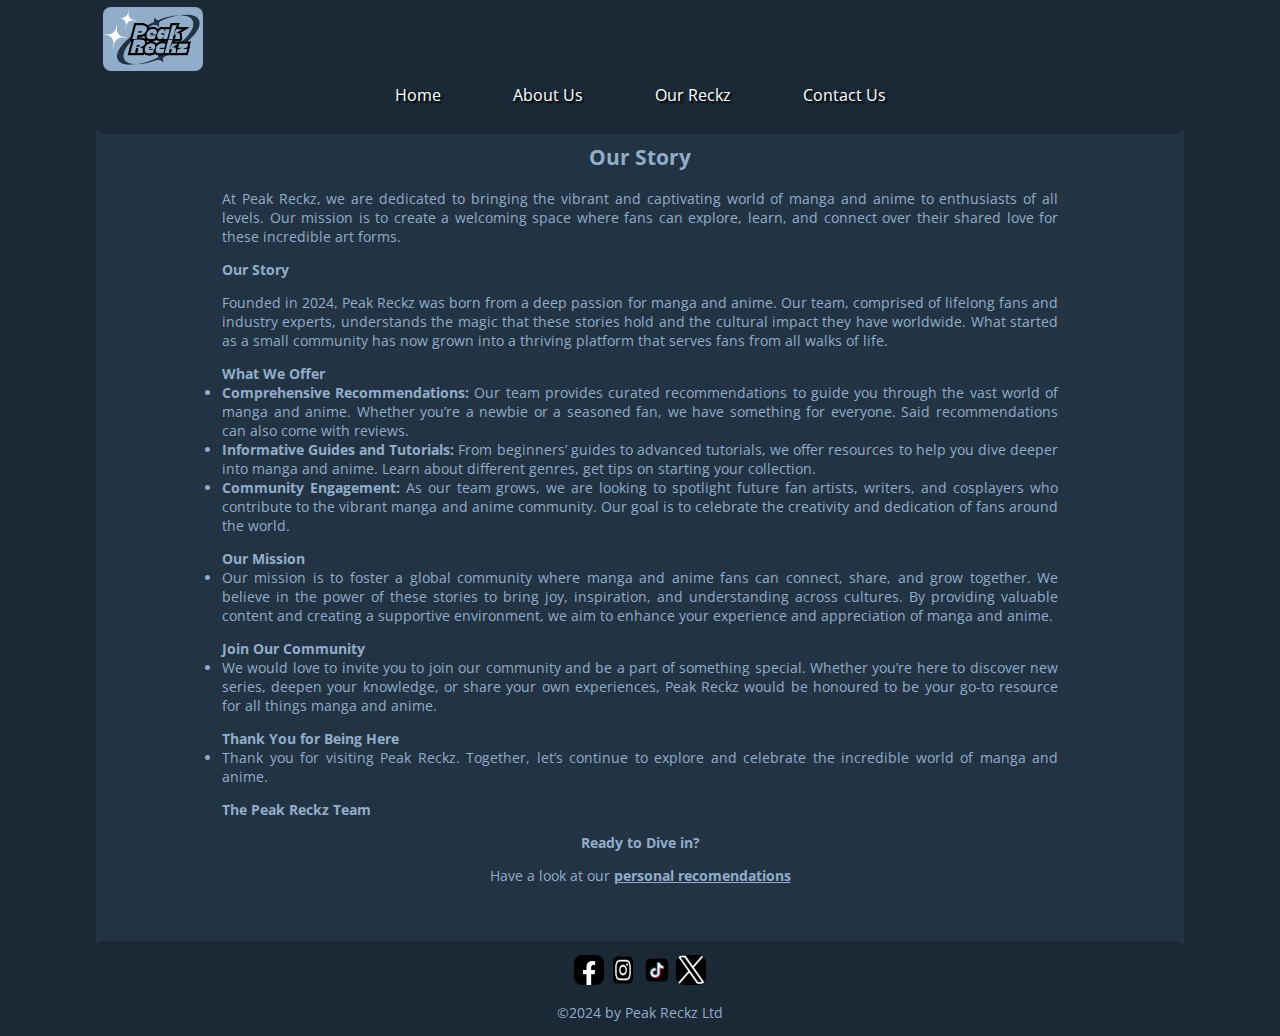
<file: about-us.html>
<!doctype html>
<html lang="en-GB">
  <head>
    <meta charset="utf-8" />
    <meta name="viewport" content="width=device-width, initial-scale=1"/>
    <title>About Us | PR</title>
    <link rel="icon" href="images/prini.png">
  </head>
  <body>
  <header>
  <a href=home.html> <img src="images/prlg.png" class="slogo" alt="Peak Reckz Logo"></a>
  <nav style="margin-top: 6rem;" class="intPLinks">
  <ul>
    <li><a class="pageNav1" href="home.html" alt="Link button to homepage">Home</a></li>
    <li><a class="pageNav2" href="about-us.html" alt="Link button to about us page">About Us</a></li>
    <li><div class="dropdown">
    <a class="dropdbtn" href="oreckz.html" alt="Dropdown button for genre choice and link to genre page">Our Reckz</a>
    <div class="dropdown-links">
      <strong style="color: white; text-shadow: 2px 2px 2px #000000;">Genres</strong>
      <a class="fma" href="f-ma.html">Fighting/Martial Arts</a>
      <a class="ba" href="b-a.html">Battle/Action</a>
      <a class="cmd" href="comedy.html">Comedy</a>
      <a class="spt" href="sports.html">Sports</a>
      <a class="scif" href="sci-fif.html">Sci-Fi/Fantasy</a>
      <a class="horrs" href="h-s.html">Horror/Supernatural</a>
      <a class="drm" href="drama.html">Drama</a>
      <a class="ms" href="music.html">Music</a>
    </div></li>
    <li><a class="pageNav3" href="contact-us.html" alt="Link button to contact us page">Contact Us</a></li>
  </ul>
  </nav>
  </header>

  <div></div>
   <main>
    <h2 class="pageheading">Our Story</h2>
    <p>At Peak Reckz, we are dedicated to bringing the vibrant and captivating world of manga and anime to enthusiasts of all levels. Our mission is to create a welcoming space where fans can explore, learn, and connect over their shared love for these incredible art forms. </p>
    <div class="secbr"></div>
    <strong>Our Story</strong>
    <p>Founded in 2024, Peak Reckz was born from a deep passion for manga and anime. Our team, comprised of lifelong fans and industry experts, understands the magic that these stories hold and the cultural impact they have worldwide. What started as a small community has now grown into a thriving platform that serves fans from all walks of life.</p>
    <div class="secbr"></div>
    <strong>What We Offer</strong>
    <li><strong>Comprehensive Recommendations:</strong> Our team provides curated recommendations to guide you through the vast world of manga and anime. Whether you’re a newbie or a seasoned fan, we have something for everyone. Said recommendations can also come with reviews.</li>
    <li><strong>Informative Guides and Tutorials:</strong> From beginners’ guides to advanced tutorials, we offer resources to help you dive deeper into manga and anime. Learn about different genres, get tips on starting your collection.</li>
    <li><strong>Community Engagement:</strong> As our team grows, we are looking to spotlight future fan artists, writers, and cosplayers who contribute to the vibrant manga and anime community. Our goal is to celebrate the creativity and dedication of fans around the world.</li>
    <div class="secbr"></div>
    <strong>Our Mission</strong>
    <li>Our mission is to foster a global community where manga and anime fans can connect, share, and grow together. We believe in the power of these stories to bring joy, inspiration, and understanding across cultures. By providing valuable content and creating a supportive environment, we aim to enhance your experience and appreciation of manga and anime.</li>
    <div class="secbr"></div>
    <strong>Join Our Community</strong>
    <li>We would love to invite you to join our community and be a part of something special. Whether you’re here to discover new series, deepen your knowledge, or share your own experiences, Peak Reckz would be honoured to be your go-to resource for all things manga and anime.</li>
    <div class="secbr"></div>
    <strong>Thank You for Being Here</strong>
    <li>Thank you for visiting Peak Reckz. Together, let’s continue to explore and celebrate the incredible world of manga and anime.</li>
    <div class="secbr"></div>
    <strong>The Peak Reckz Team</strong>
    <div class="secbr"></div>
    <p style="text-align: center;"><strong>Ready to Dive in?</strong></p>
    <p style="text-align: center;">Have a look at our <a href="oreckz.html"><strong>personal recomendations</strong></a></p>
    <div class="secbr"></div>
    <button onclick="scrtopFunction()" id="BTTBtn" title="Go to top">Back To Top</button>
   </main>
    <footer>
    <nav class="extPLinks">
    <ul>
    <li>
    <a class="fbLink" href="#"><img class="fbLogo" src="images/fblogo.png" alt="Facebook page link"></a>
    <a class="igLink" href="#"><img class="igLogo" src="images/iglogo" alt="Instagram page link"></a>
    <a class="liLink" href="#"><img class="tiktokLogo" src="images/tiktok.webp" alt="TikTok page link"></a>
    <a class="xLink" href="#"><img class="xLogo" src="images/xlogo.png" alt="X page link"></a>
    </li>
    </ul>
    </nav>
    <p class="copyright">©2024 by Peak Reckz Ltd</p>
    </footer>
    <link href="styles\austyle.css" rel="stylesheet" />
    <link
    href="https://fonts.googleapis.com/css?family=Open+Sans"
    rel="stylesheet" />
    <script src="scripts/main-au.js"></script>
  </body>
</html>
</file>
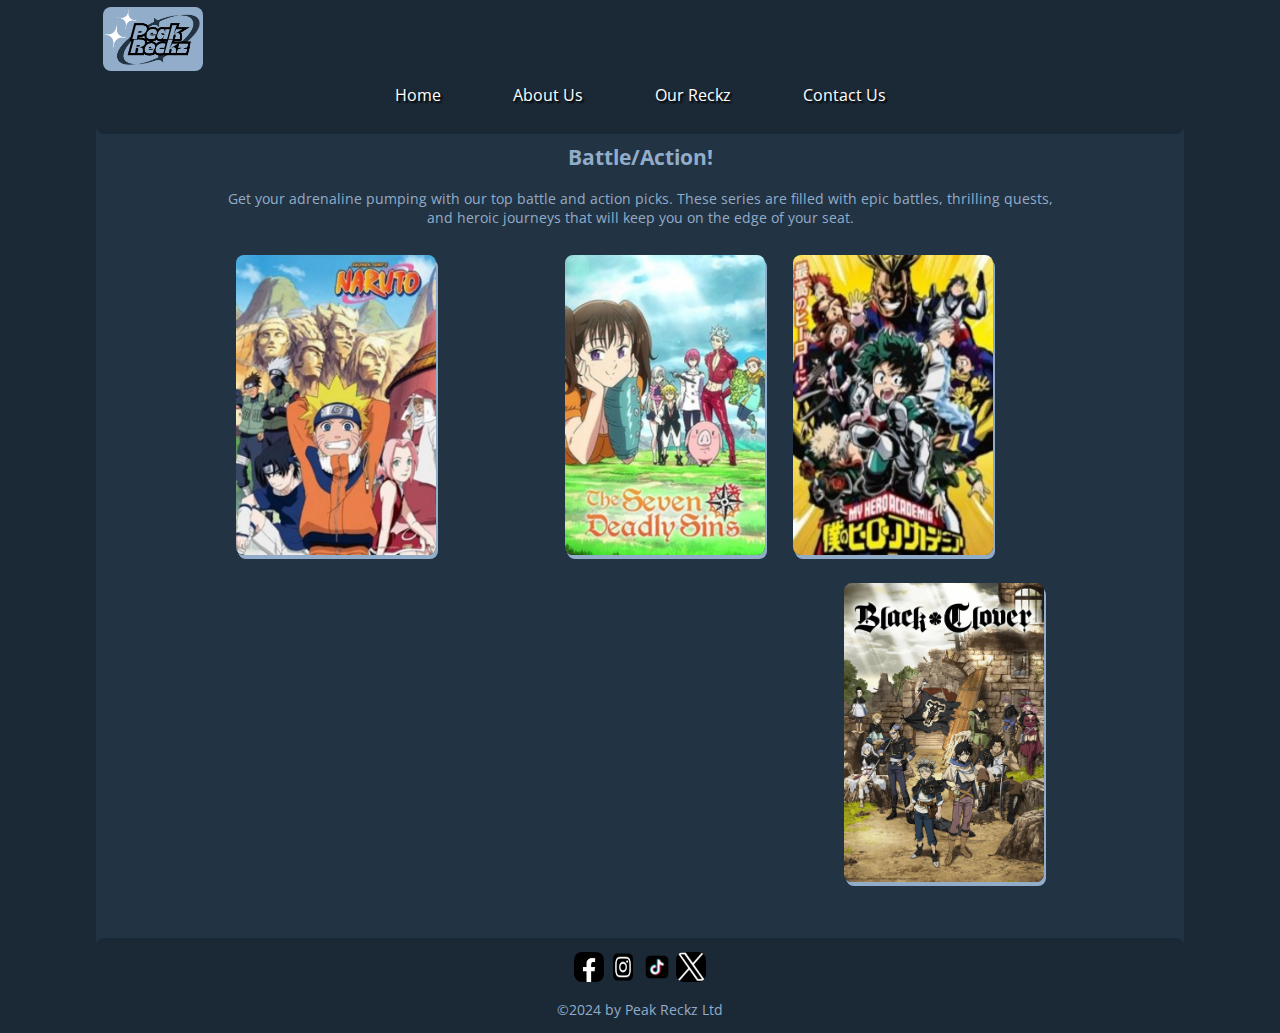
<file: b-a.html>
<!doctype html>
<html lang="en-GB">
  <head>
    <meta charset="utf-8" />
    <meta name="viewport" content="width=device-width, initial-scale=1"/>
    <title>Battle/Action | PR</title>
    <link rel="icon" href="images/prini.png">
  </head>
  <body>
  <header>
  <a href=home.html> <img src="images/prlg.png" class="slogo" alt="Peak Reckz Logo"></a>
  <nav style="margin-top: 6rem;" class="intPLinks">
  <ul>
    <li><a class="pageNav1" href="home.html" alt="Link button to homepage">Home</a></li>
    <li><a class="pageNav2" href="about-us.html" alt="Link button to about us page">About Us</a></li>
    <li><div class="dropdown">
    <a class="dropdbtn" href="oreckz.html" alt="Dropdown button for genre choice and link to genre page">Our Reckz</a>
    <div class="dropdown-links">
      <strong style="color: white; text-shadow: 2px 2px 2px #000000;">Genres</strong>
      <a class="fma" href="f-ma.html">Fighting/Martial Arts</a>
      <a class="ba" href="b-a.html">Battle/Action</a>
      <a class="cmd" href="comedy.html">Comedy</a>
      <a class="spt" href="sports.html">Sports</a>
      <a class="scif" href="sci-fif.html">Sci-Fi/Fantasy</a>
      <a class="horrs" href="h-s.html">Horror/Supernatural</a>
      <a class="drm" href="drama.html">Drama</a>
      <a class="ms" href="music.html">Music</a>
    </div></li>
    <li><a class="pageNav3" href="contact-us.html" alt="Link button to contact us page">Contact Us</a></li>
  </ul>
  </nav>
  </header>

  <div></div>
  <main>
    <h2 class="pageheading">Battle/Action!</h2>
    <p>Get your adrenaline pumping with our top battle and action picks. These series are filled with epic battles, thrilling quests, and heroic journeys that will keep you on the edge of your seat.</p>
    <div></div>
    <section>
    <article>
    <img onclick="myFunction1()" class="naruto" src="images/naruto.jpg" alt="Cover of the Naruto series">
    <div id="myInfo1" class="infoHide1">
    <h1 class="sr">Naruto</h1>
    <div></div>
    <p class="infol"><strong>Anime:</strong> Yes</p>
    <p class="infol"><strong>Status:</strong> Complete</p>
    <p class="infol"><strong>Start:</strong> 2002</p>
    <p class="infol"><strong>End:</strong> 2007</p>
    <div class="secbr"></div>
    <p class="infol"><strong>Manga:</strong> Yes</p>
    <p class="infol"><strong>Status:</strong> Complete</p>
    <p class="infol"><strong>Start:</strong> 1999</p>
    <p class="infol"><strong>End:</strong> 2014</p>
    <br>
    <h4>Summary:</h4><p class="summary">Moments before Naruto Uzumaki's birth, a huge demon known as the Nine-Tailed Fox attacked Konohagakure, the Hidden Leaf Village, and wreaked havoc. In order to put an end to the demon's rampage, the leader of the village, the Fourth Hokage<span id="dots1">...</span><span id="expand1">, sacrificed his life and sealed the monstrous beast inside the newborn Naruto.
      In the present, Naruto is a hyperactive and knuckle-headed ninja growing up within Konohagakure. Shunned because of the demon inside him, Naruto struggles to find his place in the village. His one burning desire to become the Hokage and be acknowledged by the villagers who despite him. However, while his goal leads him to unbreakable bonds with lifelong friends, it also lands him in the crosshairs of many deadly foes.</span></p>
    <button onclick="myFunctiona()" id="rmBtn1">Read more</button>
    </div>
    </article>
    <article>
    <img onclick="myFunction2()" class="sds" src="images/sds.jpg" alt="Cover of the Seven Deadly Sins series">
    <div id="myInfo2" class="infoHide2">
    <h1 class="sr">Seven Deadly Sins</h1>
    <div></div>
    <p class="infor"><strong>Anime:</strong> Yes</p>
    <p class="infor"><strong>Status:</strong> Complete</p>
    <p class="infor"><strong>Start:</strong> 2014</p>
    <p class="infor"><strong>End:</strong> 2015</p>
    <div class="secbr"></div>
    <p class="infor"><strong>Manga:</strong> Yes</p>
    <p class="infor"><strong>Status:</strong> Complete</p>
    <p class="infor"><strong>Start:</strong> 2012</p>
    <p class="infor"><strong>End:</strong> 2020</p>
    <br>
    <h4>Summary:</h4><p class="summary">In a world similar to the European Middle Ages, the feared yet revered Holy Knights of Britannia use immensely powerful magic to protect the region of Britannia and its kingdoms. However, a small subset of the Knights supposedly<span id="dots2">...</span><span id="expand2"> betrayed their homeland and turned their blades against their comrades in an attempt to overthrow the ruler of Liones. They were defeated by the Holy Knights, but rumors continued to persist that these legendary knights, called the "Seven Deadly Sins," were still alive. Ten years later, the Holy Knights themselves staged a coup d’état, and thus became the new, tyrannical rulers of the Kingdom of Liones.
      Based on the best-selling manga series of the same name, Nanatsu no Taizai follows the adventures of Elizabeth, the third princess of the Kingdom of Liones, and her search for the Seven Deadly Sins. With their help, she endeavors to not only take back her kingdom from the Holy Knights, but to also seek justice in an unjust world.</span></p>
    <button onclick="myFunctionb()" id="rmBtn2">Read more</button>
    </div>
    </article>
    <article>
    <img onclick="myFunction3()" class="mha" src="images/mha.jpg" alt="Cover of the My Hero Academia series">
    <div id="myInfo3" class="infoHide3">
    <h1 class="sr">My Hero Academia</h1>
    <div></div>
    <p class="infol"><strong>Anime:</strong> Yes</p>
    <p class="infol"><strong>Status:</strong> Ongoing</p>
    <p class="infol"><strong>Start:</strong> 2016</p>
    <p class="infol"><strong>End:</strong> N/A</p>
    <div class="secbr"></div>
    <p class="infol"><strong>Manga:</strong> Yes</p>
    <p class="infol"><strong>Status:</strong> Complete</p>
    <p class="infol"><strong>Start:</strong> 2014</p>
    <p class="infol"><strong>End:</strong> 2024</p>
    <br>
    <h4>Summary:</h4><p class="summary">The appearance of "quirks," newly discovered super powers, has been steadily increasing over the years, with 80 percent of humanity possessing various abilities from manipulation of elements to shapeshifting. This leaves the remainder of the world<span id="dots3">...</span><span id="expand3"> completely powerless, and Izuku Midoriya is one such individual.
      Since he was a child, the ambitious middle schooler has wanted nothing more than to be a hero. Izuku's unfair fate leaves him admiring heroes and taking notes on them whenever he can. But it seems that his persistence has borne some fruit: Izuku meets the number one hero and his personal idol, All Might. All Might's quirk is a unique ability that can be inherited, and he has chosen Izuku to be his successor!
      Enduring many months of grueling training, Izuku enrolls in UA High, a prestigious high school famous for its excellent hero training program, and this year's freshmen look especially promising. With his bizarre but talented classmates and the looming threat of a villainous organization, Izuku will soon learn what it really means to be a hero.</span></p>
    <button onclick="myFunctionc()" id="rmBtn3">Read more</button>
    </div>
    </article>
    <article>
    <img onclick="myFunction4()" class="blkc" src="images/black-clover.jpg" alt="Cover of the Black Clover series">
    <div id="myInfo4" class="infoHide4">
    <h1 class="sr">Black Clover</h1>
    <div></div>
    <p class="infor"><strong>Anime:</strong> Yes</p>
    <p class="infor"><strong>Status:</strong> Complete</p>
    <p class="infor"><strong>Start:</strong> 2017</p>
    <p class="infor"><strong>End:</strong> 2021</p>
    <div class="secbr"></div>
    <p class="infor"><strong>Manga:</strong> Yes</p>
    <p class="infor"><strong>Status:</strong> Ongoing</p>
    <p class="infor"><strong>Start:</strong> 2015</p>
    <p class="infor"><strong>End:</strong> N/A</p>
    <br>
    <h4>Summary:</h4><p class="summary">Asta and Yuno were abandoned at the same church on the same day. Raised together as children, they came to know of the "Wizard King"—a title given to the strongest mage in the kingdom—and promised that they would compete against each other for the<span id="dots4">...</span><span id="expand4"> position of the next Wizard King. However, as they grew up, the stark difference between them became evident. While Yuno is able to wield magic with amazing power and control, Asta cannot use magic at all and desperately tries to awaken his powers by training physically.
      When they reach the age of 15, Yuno is bestowed a spectacular Grimoire with a four-leaf clover, while Asta receives nothing. However, soon after, Yuno is attacked by a person named Lebuty, whose main purpose is to obtain Yuno's Grimoire. Asta tries to fight Lebuty, but he is outmatched. Though without hope and on the brink of defeat, he finds the strength to continue when he hears Yuno's voice. Unleashing his inner emotions in a rage, Asta receives a five-leaf clover Grimoire, a "Black Clover" giving him enough power to defeat Lebuty. A few days later, the two friends head out into the world, both seeking the same goal—to become the Wizard King!</span></p>
    <button onclick="myFunctiond()" id="rmBtn4">Read more</button>
    </div>
    </article>
    </section>
  </main>
    <footer>
    <nav class="extPLinks">
    <ul>
    <li>
    <a class="fbLink" href="#"><img class="fbLogo" src="images/fblogo.png" alt="Facebook page link"></a>
    <a class="igLink" href="#"><img class="igLogo" src="images/iglogo" alt="Instagram page link"></a>
    <a class="liLink" href="#"><img class="tiktokLogo" src="images/tiktok.webp" alt="TikTok page link"></a>
    <a class="xLink" href="#"><img class="xLogo" src="images/xlogo.png" alt="X page link"></a>
    </li>
    </ul>
    </nav>
    <p class="copyright">©2024 by Peak Reckz Ltd</p>
    </footer>
    <link href="styles\b-a.css" rel="stylesheet" />
    <link
    href="https://fonts.googleapis.com/css?family=Open+Sans"
    rel="stylesheet" />
    <script src="scripts/main-b-a.js"></script>
  </body>
</html>
</file>
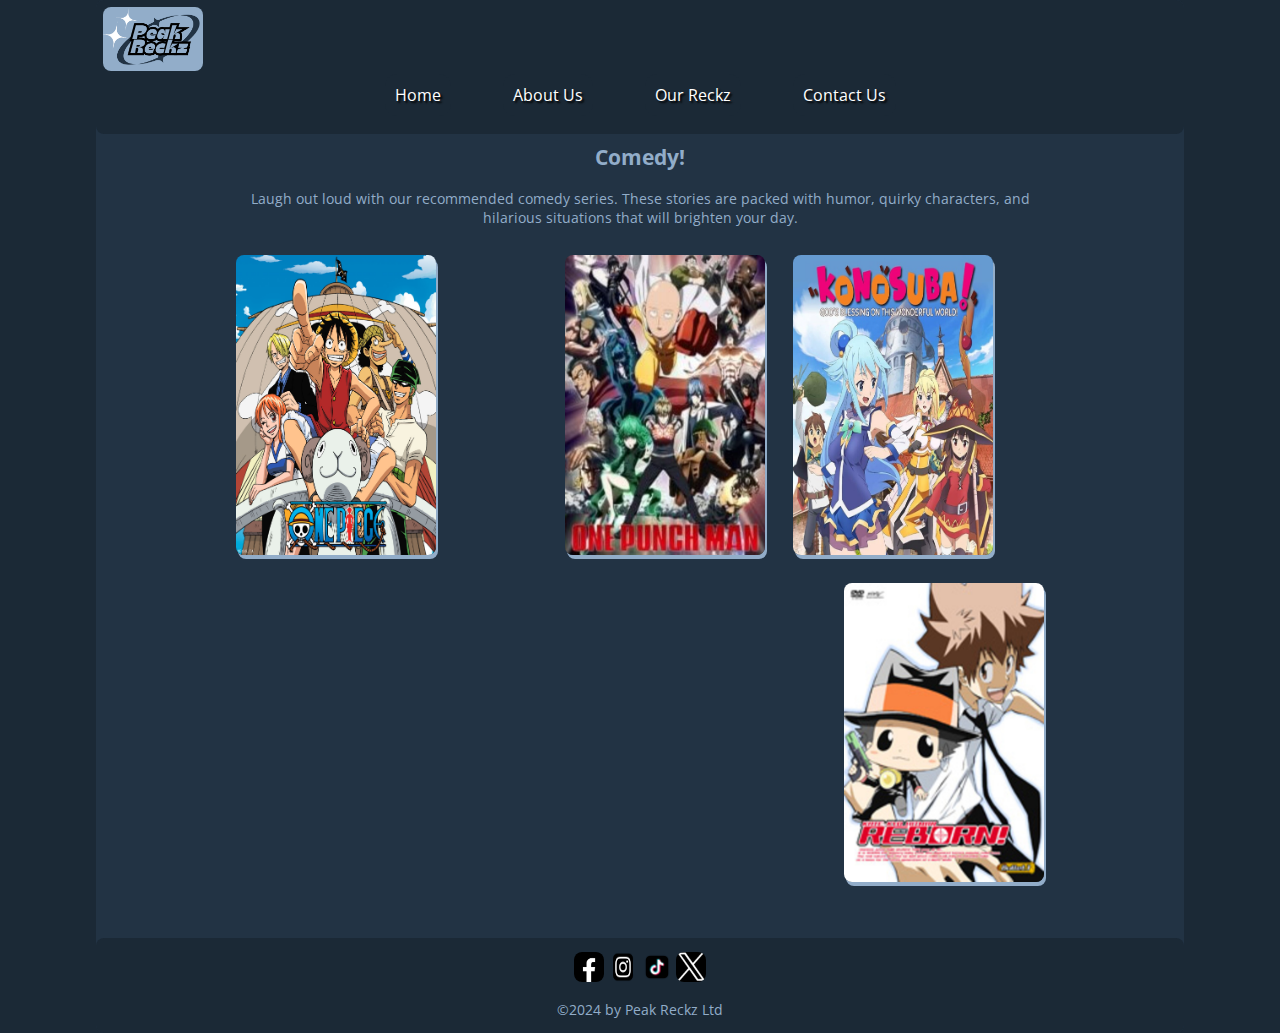
<file: comedy.html>
<!doctype html>
<html lang="en-GB">
  <head>
    <meta charset="utf-8" />
    <meta name="viewport" content="width=device-width, initial-scale=1"/>
    <title>Comedy | PR</title>
    <link rel="icon" href="images/prini.png">
  </head>
  <body>
  <header>
  <a href=home.html> <img src="images/prlg.png" class="slogo" alt="Peak Reckz Logo"></a>
  <nav style="margin-top: 6rem;" class="intPLinks">
  <ul>
    <li><a class="pageNav1" href="home.html" alt="Link button to homepage">Home</a></li>
    <li><a class="pageNav2" href="about-us.html" alt="Link button to about us page">About Us</a></li>
    <li><div class="dropdown">
    <a class="dropdbtn" href="oreckz.html" alt="Dropdown button for genre choice and link to genre page">Our Reckz</a>
    <div class="dropdown-links">
      <strong style="color: white; text-shadow: 2px 2px 2px #000000;">Genres</strong>
      <a class="fma" href="f-ma.html">Fighting/Martial Arts</a>
      <a class="ba" href="b-a.html">Battle/Action</a>
      <a class="cmd" href="comedy.html">Comedy</a>
      <a class="spt" href="sports.html">Sports</a>
      <a class="scif" href="sci-fif.html">Sci-Fi/Fantasy</a>
      <a class="horrs" href="h-s.html">Horror/Supernatural</a>
      <a class="drm" href="drama.html">Drama</a>
      <a class="ms" href="music.html">Music</a>
    </div></li>
    <li><a class="pageNav3" href="contact-us.html" alt="Link button to contact us page">Contact Us</a></li>
  </ul>
  </nav>
  </header>

  <div></div>
  <main>
    <h2 class="pageheading">Comedy!</h2>
    <p>Laugh out loud with our recommended comedy series. These stories are packed with humor, quirky characters, and hilarious situations that will brighten your day.</p>
    <div></div>
    <section>
    <article>
    <img onclick="myFunction1()" class="op" src="images/one-piece.png" alt="Cover of the One Piece series">
    <div id="myInfo1" class="infoHide1">
    <h1 class="sr">One Piece</h1>
    <div></div>
    <p class="infol"><strong>Anime:</strong> Yes</p>
    <p class="infol"><strong>Status:</strong> Ongoing</p>
    <p class="infol"><strong>Start:</strong> 1999</p>
    <p class="infol"><strong>End:</strong> N/A</p>
    <div class="secbr"></div>
    <p class="infol"><strong>Manga:</strong> Yes</p>
    <p class="infol"><strong>Status:</strong> Ongoing</p>
    <p class="infol"><strong>Start:</strong> 1997</p>
    <p class="infol"><strong>End:</strong> N/A</p>
    <br>
    <h4>Summary:</h4><p class="summary">Barely surviving in a barrel after passing through a terrible whirlpool at sea, carefree Monkey D. Luffy ends up aboard a ship under attack by fearsome pirates. Despite being a naive-looking teenager, he is not to be underestimated. Unmatched in battle<span id="dots1">...</span><span id="expand1">, Luffy is a pirate himself who resolutely pursues the coveted One Piece treasure and the King of the Pirates title that comes with it.
      The late King of the Pirates, Gol D. Roger, stirred up the world before his death by disclosing the whereabouts of his hoard of riches and daring everyone to obtain it. Ever since then, countless powerful pirates have sailed dangerous seas for the prized One Piece only to never return. Although Luffy lacks a crew and a proper ship, he is endowed with a superhuman ability and an unbreakable spirit that make him not only a formidable adversary but also an inspiration to many.
      As he faces numerous challenges with a big smile on his face, Luffy gathers one-of-a-kind companions to join him in his ambitious endeavor, together embracing perils and wonders on their once-in-a-lifetime adventure.</span></p>
    <button onclick="myFunctiona()" id="rmBtn1">Read more</button>
    </div>
    </article>
    <article>
    <img onclick="myFunction2()" class="opm" src="images/opm.jpg" alt="Cover of the One Punch Man">
    <div id="myInfo2" class="infoHide2">
    <h1 class="sr">One Punch Man</h1>
    <div></div>
    <p class="infor"><strong>Anime:</strong> Yes</p>
    <p class="infor"><strong>Status:</strong> Ongoing</p>
    <p class="infor"><strong>Start:</strong> 2015</p>
    <p class="infor"><strong>End:</strong> N/A</p>
    <div class="secbr"></div>
    <p class="infor"><strong>Manga:</strong> Yes</p>
    <p class="infor"><strong>Status:</strong> Ongoing</p>
    <p class="infor"><strong>Start:</strong> 2012</p>
    <p class="infor"><strong>End:</strong> N/A</p>
    <br>
    <h4>Summary:</h4><p class="summary">The seemingly unimpressive Saitama has a rather unique hobby: being a hero. In order to pursue his childhood dream, Saitama relentlessly trained for three years, losing all of his hair in the process. Now, Saitama is so powerful, he can defeat any enemy with just<span id="dots2">...</span><span id="expand2"> one punch. However, having no one capable of matching his strength has led Saitama to an unexpected problem—he is no longer able to enjoy the thrill of battling and has become quite bored.
      One day, Saitama catches the attention of 19-year-old cyborg Genos, who witnesses his power and wishes to become Saitama's disciple. Genos proposes that the two join the Hero Association in order to become certified heroes that will be recognized for their positive contributions to society. Saitama, who is shocked that no one knows who he is, quickly agrees. Meeting new allies and taking on new foes, Saitama embarks on a new journey as a member of the Hero Association to experience the excitement of battle he once felt.</span></p>
    <button onclick="myFunctionb()" id="rmBtn2">Read more</button>
    </div>
    </article>
    <article>
    <img onclick="myFunction3()" class="knsb" src="images/konosuba.jpg" alt="Cover of the Konosuba: God's Blessing on this Wonderful World series.">
    <div id="myInfo3" class="infoHide3">
    <h1 class="sr">Konosuba: God's Blessing on this Wonderful World</h1>
    <div></div>
    <p class="infol"><strong>Anime:</strong> Yes</p>
    <p class="infol"><strong>Status:</strong> Ongoing</p>
    <p class="infol"><strong>Start:</strong> 2016</p>
    <p class="infol"><strong>End:</strong> N/A</p>
    <div class="secbr"></div>
    <p class="infol"><strong>Manga:</strong> Yes</p>
    <p class="infol"><strong>Status:</strong> Ongoing</p>
    <p class="infol"><strong>Start:</strong> 2014</p>
    <p class="infol"><strong>End:</strong> N/A</p>
    <br>
    <h4>Summary:</h4><p class="summary">After dying a laughable and pathetic death on his way back from buying a game, high school student and recluse Kazuma Satou finds himself sitting before a beautiful but obnoxious goddess named Aqua. She provides the NEET with two options<span id="dots3">...</span><span id="expand3">: continue on to heaven or reincarnate in every gamer's dream—a real fantasy world! Choosing to start a new life, Kazuma is quickly tasked with defeating a Demon King who is terrorizing villages. But before he goes, he can choose one item of any kind to aid him in his quest, and the future hero selects Aqua. But Kazuma has made a grave mistake—Aqua is completely useless!
      Unfortunately, their troubles don't end here; it turns out that living in such a world is far different from how it plays out in a game. Instead of going on a thrilling adventure, the duo must first work to pay for their living expenses. Indeed, their misfortunes have only just begun!</span></p>
    <button onclick="myFunctionc()" id="rmBtn3">Read more</button>
    </div>
    </article>
    <article>
    <img onclick="myFunction4()" class="kthr" src="images/katekyohr.jpg" alt="Cover of the Katekyo Hitman Reborn! series">
    <div id="myInfo4" class="infoHide4">
    <h1 class="sr">Ketekyo Hitman Reborn!</h1>
    <div></div>
    <p class="infor"><strong>Anime:</strong> Yes</p>
    <p class="infor"><strong>Status:</strong> Complete</p>
    <p class="infor"><strong>Start:</strong> 2006</p>
    <p class="infor"><strong>End:</strong> 2010</p>
    <div class="secbr"></div>
    <p class="infor"><strong>Manga:</strong> Yes</p>
    <p class="infor"><strong>Status:</strong> Complete</p>
    <p class="infor"><strong>Start:</strong> 2004</p>
    <p class="infor"><strong>End:</strong> 2012</p>
    <br>
    <h4>Summary:</h4><p class="summary">There is no putting it lightly—Tsunayoshi Sawada is just no good. He is clumsy, talentless, and desperately in love with the school idol Kyouko Sasagawa, a girl so completely out of his league. Dubbed "Loser Tsuna" by his classmates<span id="dots4">...</span><span id="expand4">, he seems to be the very personification of failure in the guise of a middle-schooler.
      Tsuna's boring life takes an extraordinary twist when he encounters the mysterious Reborn, who happens to be a hitman... and shockingly, a baby! Sent from the strongest Mafia family in Italy, Reborn is assigned the daunting mission of preparing the dull middle schooler to succeed the ninth boss of the notorious Vongola family, who is on the brink of retirement. The dull boy has a grueling road ahead, but with the help of his new criminal affiliates and his peculiar home tutor, perhaps even Loser Tsuna can achieve greatness.</span></p>
    <button onclick="myFunctiond()" id="rmBtn4">Read more</button>
    </div>
    </article>
    </section>
  </main>
    <footer>
    <nav class="extPLinks">
    <ul>
    <li>
    <a class="fbLink" href="#"><img class="fbLogo" src="images/fblogo.png" alt="Facebook page link"></a>
    <a class="igLink" href="#"><img class="igLogo" src="images/iglogo" alt="Instagram page link"></a>
    <a class="liLink" href="#"><img class="tiktokLogo" src="images/tiktok.webp" alt="TikTok page link"></a>
    <a class="xLink" href="#"><img class="xLogo" src="images/xlogo.png" alt="X page link"></a>
    </li>
    </ul>
    </nav>
    <p class="copyright">©2024 by Peak Reckz Ltd</p>
    </footer>
    <link href="styles\comedy.css" rel="stylesheet" />
    <link
    href="https://fonts.googleapis.com/css?family=Open+Sans"
    rel="stylesheet" />
    <script src="scripts/main-comedy.js"></script>
  </body>
</html>
</file>
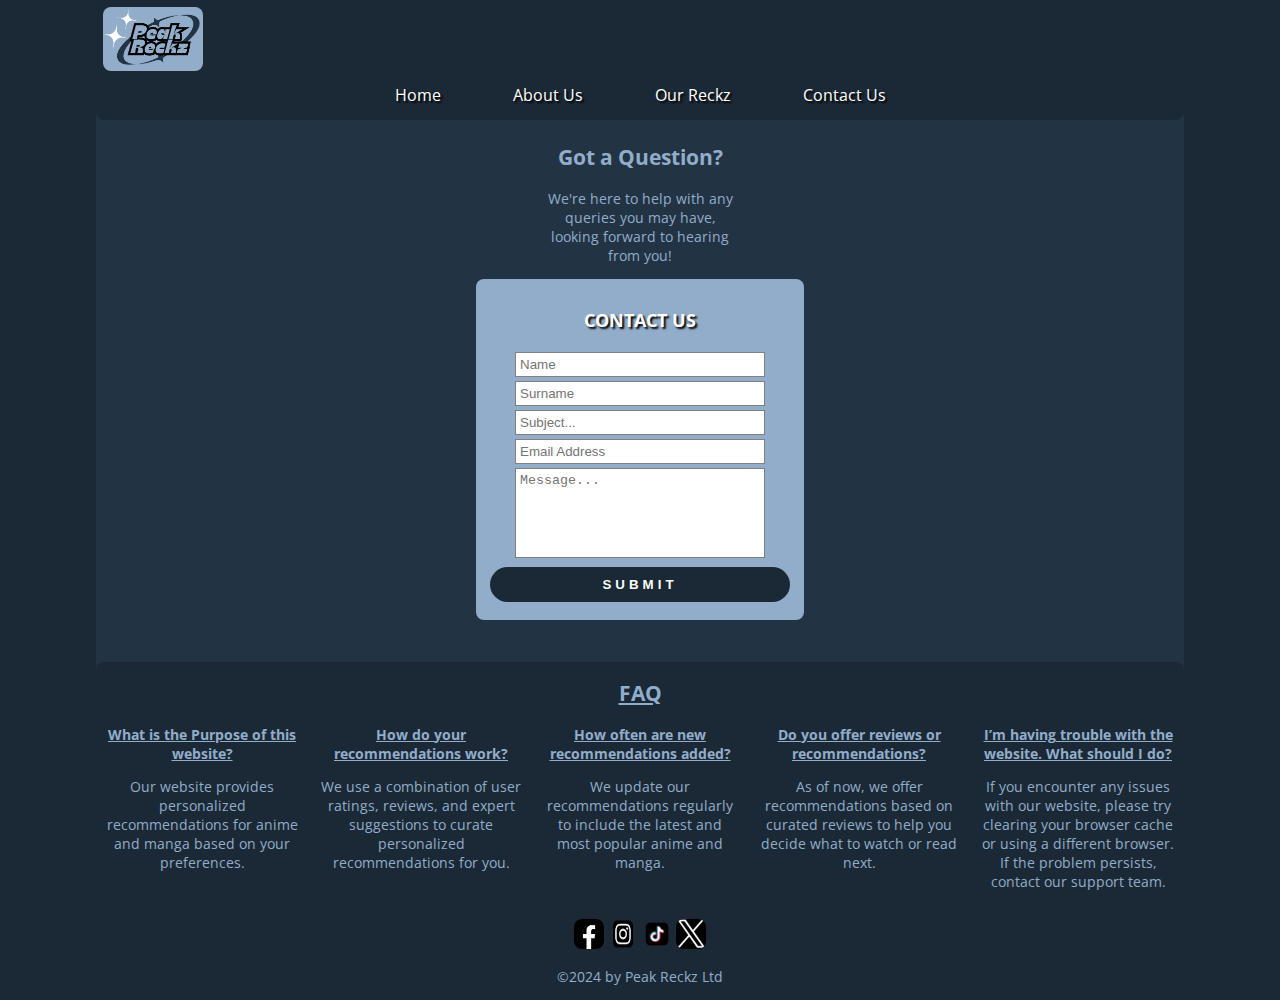
<file: contact-us.html>
<!doctype html>
<html lang="en-GB">
  <head>
    <meta charset="utf-8" />
    <meta name="viewport" content="width=device-width, initial-scale=1"/>
    <title>Contact Us | PR</title>
    <link rel="icon" href="images/prini.png">
  </head>
  <body>
  <header>
  <a href=home.html> <img src="images/prlg.png" class="slogo" alt="Peak Reckz Logo"></a>
  <nav style="margin-top: 6rem;" class="intPLinks">
  <ul>
    <li><a class="pageNav1" href="home.html" alt="Link button to homepage">Home</a></li>
    <li><a class="pageNav2" href="about-us.html" alt="Link button to about us page">About Us</a></li>
    <li><div class="dropdown">
    <a class="dropdbtn" href="oreckz.html" alt="Dropdown button for genre choice and link to genre page">Our Reckz</a>
    <div class="dropdown-links">
      <strong style="color: white; text-shadow: 2px 2px 2px #000000;">Genres</strong>
      <a class="fma" href="f-ma.html">Fighting/Martial Arts</a>
      <a class="ba" href="b-a.html">Battle/Action</a>
      <a class="cmd" href="comedy.html">Comedy</a>
      <a class="spt" href="sports.html">Sports</a>
      <a class="scif" href="sci-fif.html">Sci-Fi/Fantasy</a>
      <a class="horrs" href="h-s.html">Horror/Supernatural</a>
      <a class="drm" href="drama.html">Drama</a>
      <a class="ms" href="music.html">Music</a>
    </div></li>
    <li><a class="pageNav3" href="contact-us.html" alt="Link button to contact us page">Contact Us</a></li>
  </ul>
  </nav>
  </header>

  <div></div>
   <main>
    <h2 class="enq">Got a Question?</h2>
    <p class="cuf">We're here to help with any queries you may have, looking forward to hearing from you!</p>
    <article class="wrapper">
      <h2>Contact Us</h2>
      <div id="error_message">
      </div>
      <form action=""
            id="myform"
            onsubmit="return validate();">
          <div class="input_field">
              <input type="text"
                     placeholder="Name"
                     id="fname">
          </div>
          <div class="input_field">
            <input type="text"
                   placeholder="Surname"
                   id="sname">
          </div>
          <div class="input_field">
            <input type="text"
                   placeholder="Subject..."
                   id="subject">
          </div>
          <div class="input_field">
          <div class="input_field">
            <input type="text"
                   placeholder="Email Address"
                   id="emadd">
          </div>
          <div class="input_field">
             <textarea placeholder="Message..."
                       id="message"></textarea><!--placeholder will not show unless </textarea> is on the same line as the end of the code.-->
          </div>
          <div class="btn">
              <input type="submit">
          </div>
      </form>
    </article>
    <div class="secbr"></div>
  </main>
    <footer>
    <div class="faqbx">
    <h2 style="text-decoration: underline;">FAQ</h2>
    <section>
    <article>
    <div class="faq">
    <strong style="text-decoration: underline;">What is the Purpose of this website?</strong>
    <p>Our website provides personalized recommendations for anime and manga based on your preferences.</p>
    </div>
    </article>
    <div class="secbr"></div>
    <article>
    <div class="faq">
    <strong style="text-decoration: underline;">How do your recommendations work?</strong>
    <p>We use a combination of user ratings, reviews, and expert suggestions to curate personalized recommendations for you.</p>
    </div>
    </article>
    <div class="secbr"></div>
    <article>
    <div class="faq">
    <strong style="text-decoration: underline;">How often are new recommendations added?</strong>
    <p>We update our recommendations regularly to include the latest and most popular anime and manga.</p>
    </div>
    </article>
    <div class="secbr"></div>
    <article>
    <div class="faq">
    <strong style="text-decoration: underline;">Do you offer reviews or recommendations?</strong>
    <p>As of now, we offer recommendations based on curated reviews to help you decide what to watch or read next.</p>
    </div>
    </article>
    <div class="secbr"></div>
    <article>
    <div class="faq">
    <strong style="text-decoration: underline;">I’m having trouble with the website. What should I do?</strong>
    <p>If you encounter any issues with our website, please try clearing your browser cache or using a different browser. If the problem persists, contact our support team.</p>
    </div>
    </article>
    </section>
    </div>
    <nav class="extPLinks">
    <ul>
    <li>
    <a class="fbLink" href="#"><img class="fbLogo" src="images/fblogo.png" alt="Facebook page link"></a>
    <a class="igLink" href="#"><img class="igLogo" src="images/iglogo" alt="Instagram page link"></a>
    <a class="liLink" href="#"><img class="tiktokLogo" src="images/tiktok.webp" alt="TikTok page link"></a>
    <a class="xLink" href="#"><img class="xLogo" src="images/xlogo.png" alt="X page link"></a>
    </li>
    </ul>
    </nav>
    <p class="copyright">©2024 by Peak Reckz Ltd</p>
    </footer>
    <link href="styles\custyle.css" rel="stylesheet" />
    <link
    href="https://fonts.googleapis.com/css?family=Open+Sans"
    rel="stylesheet" />
    <script src="scripts/main-cu.js"></script>
  </body>
</html>
</file>
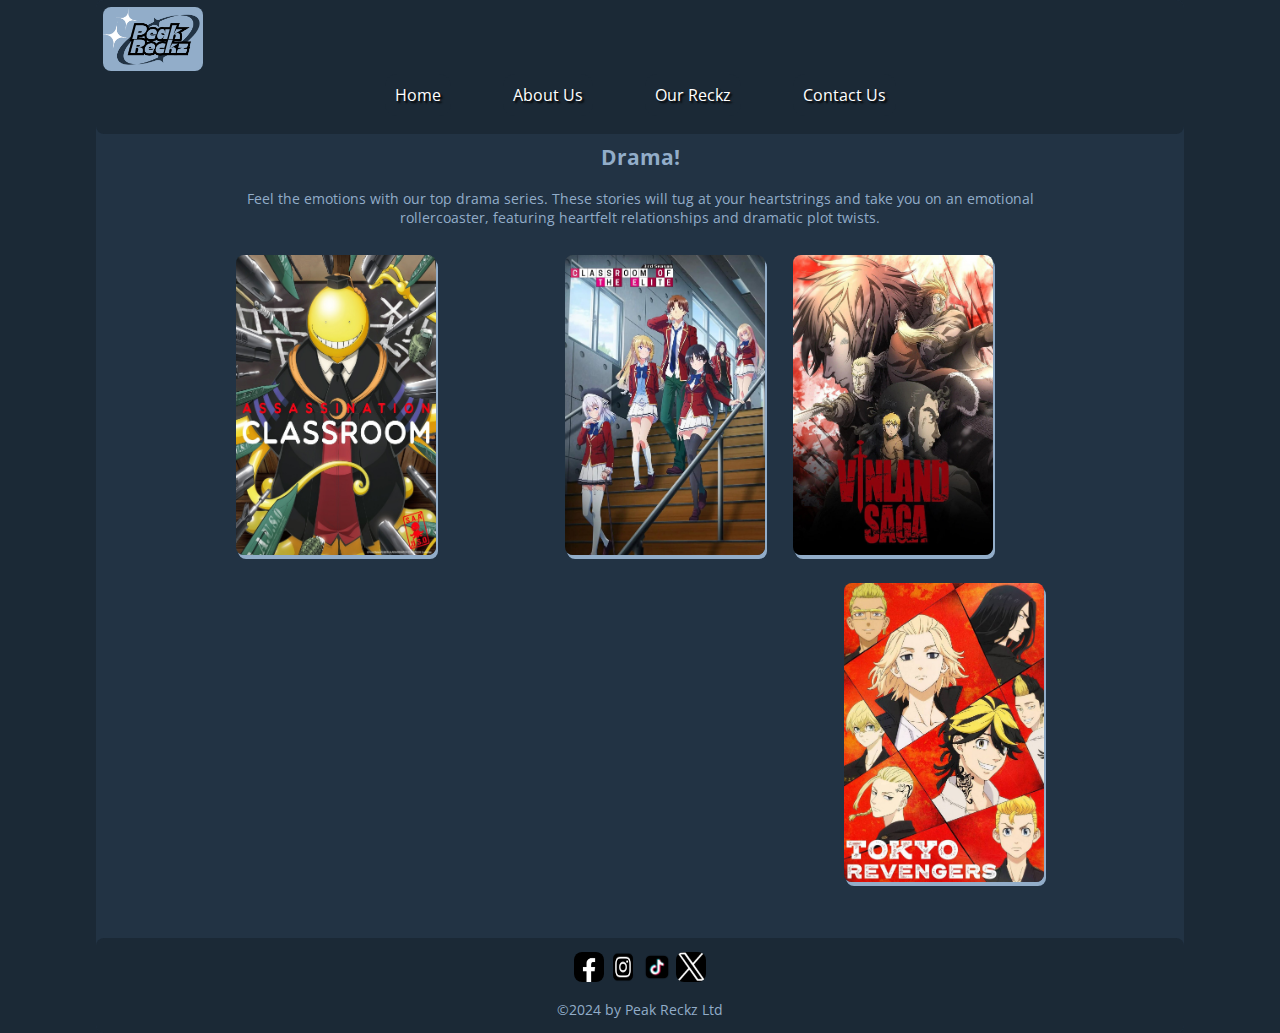
<file: drama.html>
<!doctype html>
<html lang="en-GB">
  <head>
    <meta charset="utf-8" />
    <meta name="viewport" content="width=device-width, initial-scale=1"/>
    <title>Drama | PR</title>
    <link rel="icon" href="images/prini.png">
  </head>
  <body>
  <header>
  <a href=home.html> <img src="images/prlg.png" class="slogo" alt="Peak Reckz Logo"></a>
  <nav style="margin-top: 6rem;" class="intPLinks">
  <ul>
    <li><a class="pageNav1" href="home.html" alt="Link button to homepage">Home</a></li>
    <li><a class="pageNav2" href="about-us.html" alt="Link button to about us page">About Us</a></li>
    <li><div class="dropdown">
    <a class="dropdbtn" href="oreckz.html" alt="Dropdown button for genre choice and link to genre page">Our Reckz</a>
    <div class="dropdown-links">
      <strong style="color: white; text-shadow: 2px 2px 2px #000000;">Genres</strong>
      <a class="fma" href="f-ma.html">Fighting/Martial Arts</a>
      <a class="ba" href="b-a.html">Battle/Action</a>
      <a class="cmd" href="comedy.html">Comedy</a>
      <a class="spt" href="sports.html">Sports</a>
      <a class="scif" href="sci-fif.html">Sci-Fi/Fantasy</a>
      <a class="horrs" href="h-s.html">Horror/Supernatural</a>
      <a class="drm" href="drama.html">Drama</a>
      <a class="ms" href="music.html">Music</a>
    </div></li>
    <li><a class="pageNav3" href="contact-us.html" alt="Link button to contact us page">Contact Us</a></li>
  </ul>
  </nav>
  </header>

  <div></div>
  <main>
    <h2 class="pageheading">Drama!</h2>
    <p>Feel the emotions with our top drama series. These stories will tug at your heartstrings and take you on an emotional rollercoaster, featuring heartfelt relationships and dramatic plot twists.</p>
    <div></div>
    <section>
    <article>
    <img onclick="myFunction1()" class="ascl" src="images/assassinationcr.jpg" alt="Cover of the Assasination Classroom series.">
    <div id="myInfo1" class="infoHide1">
    <h1 class="sr">Assassination Classroom</h1>
    <div></div>
    <p class="infol"><strong>Anime:</strong> Yes</p>
    <p class="infol"><strong>Status:</strong> Complete</p>
    <p class="infol"><strong>Start:</strong> 2015</p>
    <p class="infol"><strong>End:</strong> 2016</p>
    <div class="secbr"></div>
    <p class="infol"><strong>Manga:</strong> Yes</p>
    <p class="infol"><strong>Status:</strong> Complete</p>
    <p class="infol"><strong>Start:</strong> 2012</p>
    <p class="infol"><strong>End:</strong> 2016</p>
    <br>
    <h4>Summary:</h4><p class="summary">Tucked in the mountains near the elite Kunugigaoka Middle School lies a small derelict building that houses the delinquents and dropouts of Class 3-E. Looked down upon by their peers, the students in this class appear to have little hope in<span id="dots1">...</span><span id="expand1"> advancing their academic careers. That is, until the national government tasks them with eliminating the greatest threat to their planet: their new teacher.
      Having already destroyed the moon, the octopus-like professor—dubbed "Koro-sensei"—has now threatened to destroy the Earth by March of the following year. In light of their mission, the students have found that killing him is easier said than done. Not only can Koro-sensei move at speeds of up to Mach 20, but he can also resist almost every earthly weapon. Ironically, he also proves to be one of the best teachers Class 3-E has ever had. Training the class to excel in both their studies as students and skills as assassins, Koro-sensei is confident that his students' ingenuity and indomitable will could return them to the main campus.
      Through trial and error, Nagisa Shiota, as well as the other students of Class 3-E, must figure out Koro-sensei's weaknesses—and fast, for the very fate of the world depends upon it.</span></p>
    <button onclick="myFunctiona()" id="rmBtn1">Read more</button>
    </div>
    </article>
    <article>
    <img onclick="myFunction2()" class="crote" src="images/classroom-ote.jpg" alt="Cover of the Classroom of The Elite series.">
    <div id="myInfo2" class="infoHide2">
    <h1 class="sr">Classroom of The Elite</h1>
    <div></div>
    <p class="infor"><strong>Anime:</strong> Yes</p>
    <p class="infor"><strong>Status:</strong> Ongoing</p>
    <p class="infor"><strong>Start:</strong> 2017</p>
    <p class="infor"><strong>End:</strong> N/A</p>
    <div class="secbr"></div>
    <p class="infor"><strong>Manga:</strong> Yes</p>
    <p class="infor"><strong>Status:</strong> Ongoing</p>
    <p class="infor"><strong>Start:</strong> 2016</p>
    <p class="infor"><strong>End:</strong> N/A</p>
    <br>
    <h4>Summary:</h4><p class="summary">On the surface, Koudo Ikusei Senior High School is a utopia. The students enjoy an unparalleled amount of freedom, and it is ranked highly in Japan. However, the reality is less than ideal. Four classes, A through D, are ranked in order of merit<span id="dots2">...</span><span id="expand2">, and only the top classes receive favorable treatment.
      Kiyotaka Ayanokouji is a student of Class D, where the school dumps its worst. There he meets the unsociable Suzune Horikita, who believes she was placed in Class D by mistake and desires to climb all the way to Class A, and the seemingly amicable class idol Kikyou Kushida, whose aim is to make as many friends as possible.
      While class membership is permanent, class rankings are not; students in lower ranked classes can rise in rankings if they score better than those in the top ones. Additionally, in Class D, there are no bars on what methods can be used to get ahead. In this cutthroat school, can they prevail against the odds and reach the top?</span></p>
    <button onclick="myFunctionb()" id="rmBtn2">Read more</button>
    </div>
    </article>
    <article>
    <img onclick="myFunction3()" class="vls" src="images/vinland-sg.jpg" alt="Cover of the Vinland Saga series.">
    <div id="myInfo3" class="infoHide3">
    <h1 class="sr">Vinland Saga</h1>
    <div></div>
    <p class="infol"><strong>Anime:</strong> Yes</p>
    <p class="infol"><strong>Status:</strong> Ongoing</p>
    <p class="infol"><strong>Start:</strong> 2019</p>
    <p class="infol"><strong>End:</strong> N/A</p>
    <div class="secbr"></div>
    <p class="infol"><strong>Manga:</strong> Yes</p>
    <p class="infol"><strong>Status:</strong> Ongoing</p>
    <p class="infol"><strong>Start:</strong> 2005</p>
    <p class="infol"><strong>End:</strong> N/A</p>
    <br>
    <h4>Summary:</h4><p class="summary">Young Thorfinn grew up listening to the stories of old sailors that had traveled the ocean and reached the place of legend, Vinland. It's said to be warm and fertile, a place where there would be no need for fighting—not at all like<span id="dots3">...</span><span id="expand3"> the frozen village in Iceland where he was born, and certainly not like his current life as a mercenary. War is his home now. Though his father once told him, "You have no enemies, nobody does. There is nobody who it's okay to hurt," as he grew, Thorfinn knew that nothing was further from the truth.
      The war between England and the Danes grows worse with each passing year. Death has become commonplace, and the viking mercenaries are loving every moment of it. Allying with either side will cause a massive swing in the balance of power, and the vikings are happy to make names for themselves and take any spoils they earn along the way. Among the chaos, Thorfinn must take his revenge and kill Askeladd, the man who murdered his father. The only paradise for the vikings, it seems, is the era of war and death that rages on.</span></p>
    <button onclick="myFunctionc()" id="rmBtn3">Read more</button>
    </div>
    </article>
    <article>
    <img onclick="myFunction4()" class="tyr" src="images/tokyorvg.jpg" alt="Cover of the Tokyo Revengers series.">
    <div id="myInfo4" class="infoHide4">
    <h1 class="sr">Tokyo Revengers</h1>
    <div></div>
    <p class="infor"><strong>Anime:</strong> Yes</p>
    <p class="infor"><strong>Status:</strong> Ongoing</p>
    <p class="infor"><strong>Start:</strong> 2021</p>
    <p class="infor"><strong>End:</strong> N/A</p>
    <div class="secbr"></div>
    <p class="infor"><strong>Manga:</strong> Yes</p>
    <p class="infor"><strong>Status:</strong> Complete</p>
    <p class="infor"><strong>Start:</strong> 2017</p>
    <p class="infor"><strong>End:</strong> 2022</p>
    <br>
    <h4>Summary:</h4><p class="summary">Takemichi Hanagaki's second year of middle school was the highest point in his life. He had respect, a gang of friends he could count on, and even a girlfriend. But that was twelve years ago. Today, he's a nobody: a washed-up nonentity made fun of by children and always<span id="dots4">...</span><span id="expand4"> forced to apologize to his younger boss. A sudden news report on the Tokyo Manji Gang's cruel murder of the only girlfriend he ever had alongside her brother only adds insult to injury. Half a second before a train ends his pitiful life for good, Takemichi flashes back to that same day 12 years ago, when he was still dating Hinata Tachibana.
      After being forced to relive the very same day that began his downward spiral, Takemichi meets Hinata's younger brother. Without thinking, he admits to his seeming death before flashing back to the past. Takemichi urges him to protect his sister before inexplicably returning to the future. Miraculously, he is not dead. Stranger still, the future has changed. It seems as though Takemichi can alter the flow of time. Given the chance to prevent his ex-girlfriend's tragic death at the hands of the Tokyo Manji Gang, Takemichi decides to fly through time to change the course of the future.</span></p>
    <button onclick="myFunctiond()" id="rmBtn4">Read more</button>
    </div>
    </article>
    </section>
  </main>
    <footer>
    <nav class="extPLinks">
    <ul>
    <li>
    <a class="fbLink" href="#"><img class="fbLogo" src="images/fblogo.png" alt="Facebook page link"></a>
    <a class="igLink" href="#"><img class="igLogo" src="images/iglogo" alt="Instagram page link"></a>
    <a class="liLink" href="#"><img class="tiktokLogo" src="images/tiktok.webp" alt="TikTok page link"></a>
    <a class="xLink" href="#"><img class="xLogo" src="images/xlogo.png" alt="X page link"></a>
    </li>
    </ul>
    </nav>
    <p class="copyright">©2024 by Peak Reckz Ltd</p>
    </footer>
    <link href="styles\drama.css" rel="stylesheet" />
    <link
    href="https://fonts.googleapis.com/css?family=Open+Sans"
    rel="stylesheet" />
    <script src="scripts/main-drama.js"></script>
  </body>
</html>
</file>
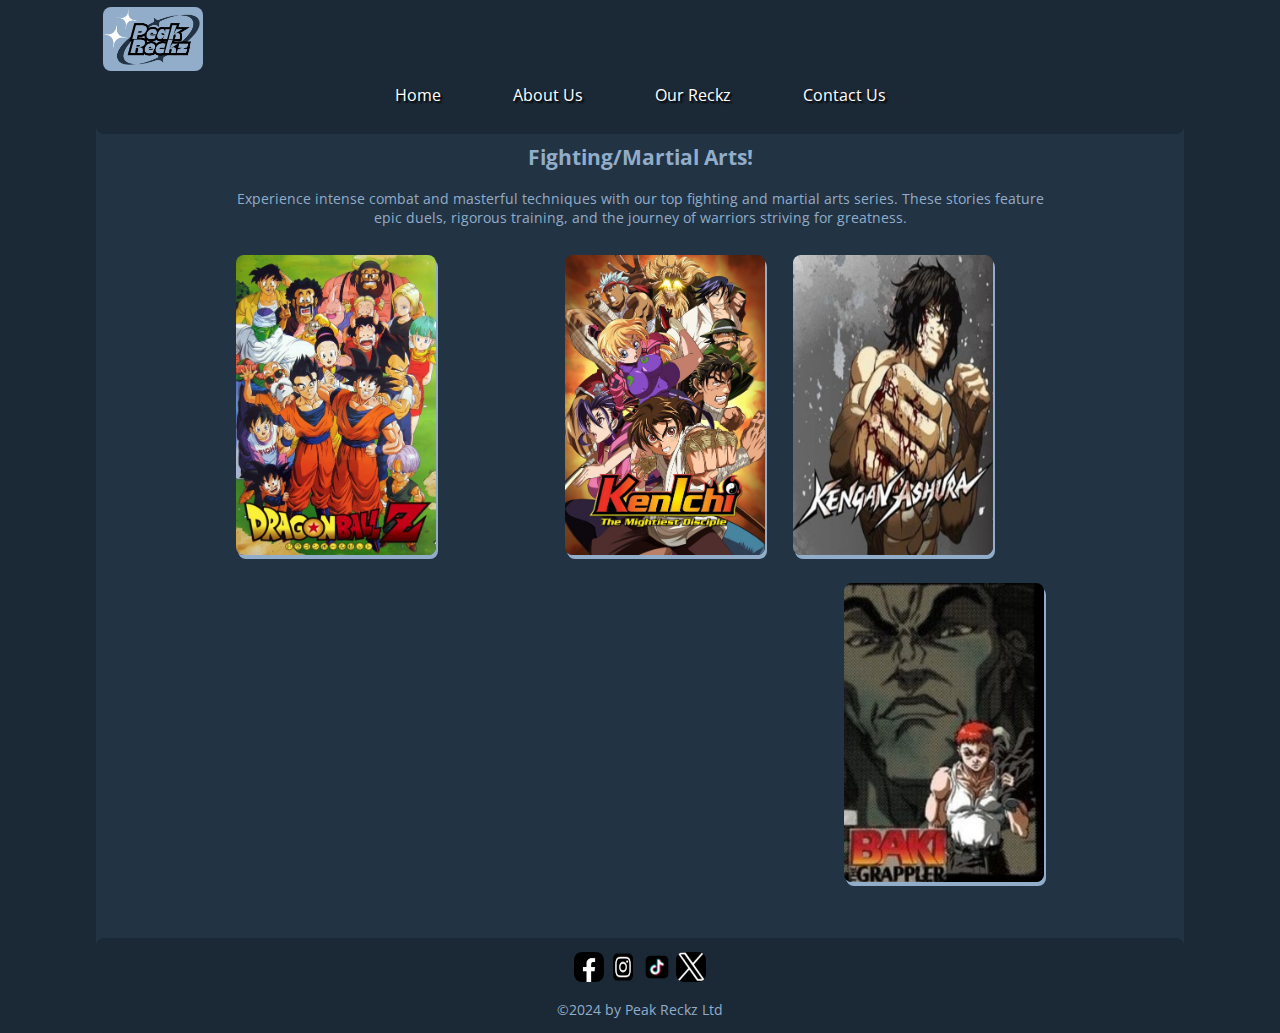
<file: f-ma.html>
<!doctype html>
<html lang="en-GB">
  <head>
    <meta charset="utf-8" />
    <meta name="viewport" content="width=device-width, initial-scale=1"/>
    <title>Fighting/MA | PR</title>
    <link rel="icon" href="images/prini.png">
  </head>
  <body>
  <header>
  <a href=home.html> <img src="images/prlg.png" class="slogo" alt="Peak Reckz Logo"></a>
  <nav style="margin-top: 6rem;" class="intPLinks">
  <ul>
    <li><a class="pageNav1" href="home.html" alt="Link button to homepage">Home</a></li>
    <li><a class="pageNav2" href="about-us.html" alt="Link button to about us page">About Us</a></li>
    <li><div class="dropdown">
    <a class="dropdbtn" href="oreckz.html" alt="Dropdown button for genre choice and link to genre page">Our Reckz</a>
    <div class="dropdown-links">
      <strong style="color: white; text-shadow: 2px 2px 2px #000000;">Genres</strong>
      <a class="fma" href="f-ma.html">Fighting/Martial Arts</a>
      <a class="ba" href="b-a.html">Battle/Action</a>
      <a class="cmd" href="comedy.html">Comedy</a>
      <a class="spt" href="sports.html">Sports</a>
      <a class="scif" href="sci-fif.html">Sci-Fi/Fantasy</a>
      <a class="horrs" href="h-s.html">Horror/Supernatural</a>
      <a class="drm" href="drama.html">Drama</a>
      <a class="ms" href="music.html">Music</a>
    </div></li>
    <li><a class="pageNav3" href="contact-us.html" alt="Link button to contact us page">Contact Us</a></li>
  </ul>
  </nav>
  </header>

  <div></div>
   <main>
    <h2 class="pageheading">Fighting/Martial Arts!</h2>
    <p>Experience intense combat and masterful techniques with our top fighting and martial arts series. These stories feature epic duels, rigorous training, and the journey of warriors striving for greatness.</p>
    <div></div>
    <section>
    <article>
    <img onclick="myFunction1()" class="dbz" src="images/dragonballz.jpg" alt="Cover of the Dragon Ball Z series">
    <div id="myInfo1" class="infoHide1">
    <h1 class="sr">Dragon Ball Z</h1>
    <div></div>
    <p class="infol"><strong>Anime:</strong> Yes</p>
    <p class="infol"><strong>Status:</strong> Complete</p>
    <p class="infol"><strong>Start:</strong> 1989</p>
    <p class="infol"><strong>End:</strong> 1996</p>
    <div class="secbr"></div>
    <p class="infol"><strong>Manga:</strong> Yes</p>
    <p class="infol"><strong>Status:</strong> Complete</p>
    <p class="infol"><strong>Start:</strong> 1984</p>
    <p class="infol"><strong>End:</strong> 1995</p>
    <br>
    <h4>Summary:</h4><p class=" summary">Five years after winning the World Martial Arts tournament, Goku is now living a peaceful life with his wife and son. This changes, however, with the arrival of a mysterious enemy named Raditz who presents himself as<span id="dots1">...</span><span id="expand1"> Goku's long-lost brother. He reveals that Goku is a descendant of the once powerful but now virtually extinct Saiyan race, whose homeworld was annihilated. When he was sent to Earth as a baby, Goku's sole purpose was to conquer and destroy the planet; but after suffering amnesia from a head injury, his violent and savage nature changed, and instead was raised as a kind and well-mannered boy, now fighting to protect others.
      With his failed attempt at forcibly recruiting Goku as an ally, Raditz warns Goku's friends of a new threat that's rapidly approaching Earth—one that could plunge Earth into an intergalactic conflict and cause the heavens themselves to shake. A war will soon be fought over the seven mystical Dragon Balls, magic objects that can grant any wish. Only the strongest will survive.</span></p>
    <button onclick="myFunctiona()" id="rmBtn1">Read more</button>
    </div>
    </article>
    <article>
    <img onclick="myFunction2()" class="ktmd" src="images/ktmd.jpg" alt="Cover of the Kenichi The Mightiest Disciple series">
    <div id="myInfo2" class="infoHide2">
    <H1 class="sr">Kenichi The Mightiest Disciple</H1>
    <div></div>
    <p class="infor"><strong>Anime:</strong> Yes</p>
    <p class="infor"><strong>Status:</strong> Complete</p>
    <p class="infor"><strong>Start:</strong> 2006</p>
    <p class="infor"><strong>End:</strong> 2007</p>
    <div class="secbr"></div>
    <p class="infor"><strong>Manga:</strong> Yes</p>
    <p class="infor"><strong>Status:</strong> Complete</p>
    <p class="infor"><strong>Start:</strong> 2002</p>
    <p class="infor"><strong>End:</strong> 2015</p>
    <br>
    <h4>Summary:</h4><p class="summary">Whenever he is not getting pummeled in the karate club after school, high schooler Kenichi Shirahama can be found with his head buried in one of the many self-help books he carries with him every day. One day, on the way to school, Kenichi accidentally<span id="dots2">...</span><span id="expand2"> frightens the new student in his class, leading her to throw him down onto the ground. After apologizing for her violent reflexes, she introduces herself as Miu Furinji and asks Kenichi to be her friend.
      Later that day, after karate club practice, Kenichi is given an ultimatum by one of the other club members: they will fight next week and the loser has to quit the club permanently. While lamenting his imminent defeat in the upcoming fight, Kenichi witnesses Miu fend off three thugs easily. Fed up with being perpetually bullied by those more powerful than him, he asks Miu for tips on how to become a better fighter. She directs Kenichi to her grandfather's dojo, Ryouzanpaku, where several skilled—albeit strange—masters of extreme martial arts have gathered to hone their abilities. Miu promises that Kenichi will become significantly stronger, but only if he manages to stay alive.
      With those ominous words looming in his mind and the appearance of a criminal martial arts gang known as "Ragnarok" threatening the safety of those around him, Kenichi takes the first step on his journey to become a world-class fighter and a defender of the defenseless.</span></p>
    <button onclick="myFunctionb()" id="rmBtn2">Read more</button>
    </div>
    </article>
    <article>
    <img onclick="myFunction3()" class="ka" src="images/kengana.jpg" alt="Cover of the Kengan Ashura series">
    <div id="myInfo3" class="infoHide3">
    <h1 class="sr">Kengan Ashura</h1>
    <div></div>
    <p class="infol"><strong>Anime:</strong> Yes</p>
    <p class="infol"><strong>Status:</strong> Ongoing</p>
    <p class="infol"><strong>Start:</strong> 2019</p>
    <p class="infol"><strong>End:</strong> N/A</p>
    <div class="secbr"></div>
    <p class="infol"><strong>Manga:</strong> Yes</p>
    <p class="infol"><strong>Status:</strong> Complete</p>
    <p class="infol"><strong>Start:</strong> 2012</p>
    <p class="infol"><strong>End:</strong> 2018</p>
    <br>
    <h4>Summary:</h4><p class="summary">Business deals are usually made through meetings and contracts; but in the world of Kengan Ashura, businesses resort to other means to make their decisions: by hiring gladiators. Yabako Sandrovich's Kengan Ashura depicts a world brimming with<span id="dots3">...</span><span id="expand3"> action, violence, and martial arts—one where powerful gladiators have fought in grand arenas since the Edo Period to settle the disputes of wealthy businesses and merchants.
      Ohma Tokita, who is nicknamed "The Ashura," is a fighter trying to prove himself as the strongest. Hideki Nogi, a member of the Nogi Group, hires Ohma to fight for him and makes Kazuo Yamashita, an average middle-aged man, his manager. The duo is thrown into fights facilitated by the Kengan Association. Their journey will be full of ruthless battles with other fighters aiming for the same goal. Do they have what it takes to be the best?</span></p>
    <button onclick="myFunctionc()" id="rmBtn3">Read more</button>
    </div>
    </article>
    <article>
    <img onclick="myFunction4()" class="bakitg" src="images/bakitg.jpg" alt="Cover of the Baki The Grappler series">
    <div id="myInfo4" class="infoHide4">
    <h1 class="sr">Baki The Grappler</h1>
    <div></div>
    <p class="infor"><strong>Anime:</strong> Yes</p>
    <p class="infor"><strong>Status:</strong> Complete</p>
    <p class="infor"><strong>Start:</strong> 2001</p>
    <p class="infor"><strong>End:</strong> 2001</p>
    <div class="secbr"></div>
    <p class="infor"><strong>Manga:</strong> Yes</p>
    <p class="infor"><strong>Status:</strong> Complete</p>
    <p class="infor"><strong>Start:</strong> 1991</p>
    <p class="infor"><strong>End:</strong> 1999</p>
    <br>
    <h4>Summary:</h4><p class="summary">Ever since he was born, Baki Hanma has always known nothing but fighting—strengthening every single muscle and learning different techniques from various martial arts under the supervision of his mother, Emi Akezawa. He trains in order to<span id="dots4">...</span><span id="expand4"> prepare himself to face and eventually surpass his own father, Yuujirou Hanma, a man feared by the masses as the "Ogre" and deemed the strongest being in the world.
      However, when Baki realizes his mother's techniques are no longer enough, he sets out to become stronger in his own way. Seeking out powerful opponents and forming unbreakable bonds with them, he continues to grow both body and his soul, as the clock continues to tick closer toward the inevitable showdown against his father...</span></p>
    <button onclick="myFunctiond()" id="rmBtn4">Read more</button>
    </div>
    </article>
    </section>
  </main>
    <footer>
    <nav class="extPLinks">
    <ul>
    <li>
    <a class="fbLink" href="#"><img class="fbLogo" src="images/fblogo.png" alt="Facebook page link"></a>
    <a class="igLink" href="#"><img class="igLogo" src="images/iglogo" alt="Instagram page link"></a>
    <a class="liLink" href="#"><img class="tiktokLogo" src="images/tiktok.webp" alt="TikTok page link"></a>
    <a class="xLink" href="#"><img class="xLogo" src="images/xlogo.png" alt="X page link"></a>
    </li>
    </ul>
    </nav>
    <p class="copyright">©2024 by Peak Reckz Ltd</p>
    </footer>
    <link href="styles\f-ma.css" rel="stylesheet" />
    <link
    href="https://fonts.googleapis.com/css?family=Open+Sans"
    rel="stylesheet" />
    <script src="scripts/main-f-ma.js"></script>
  </body>
</html>
</file>
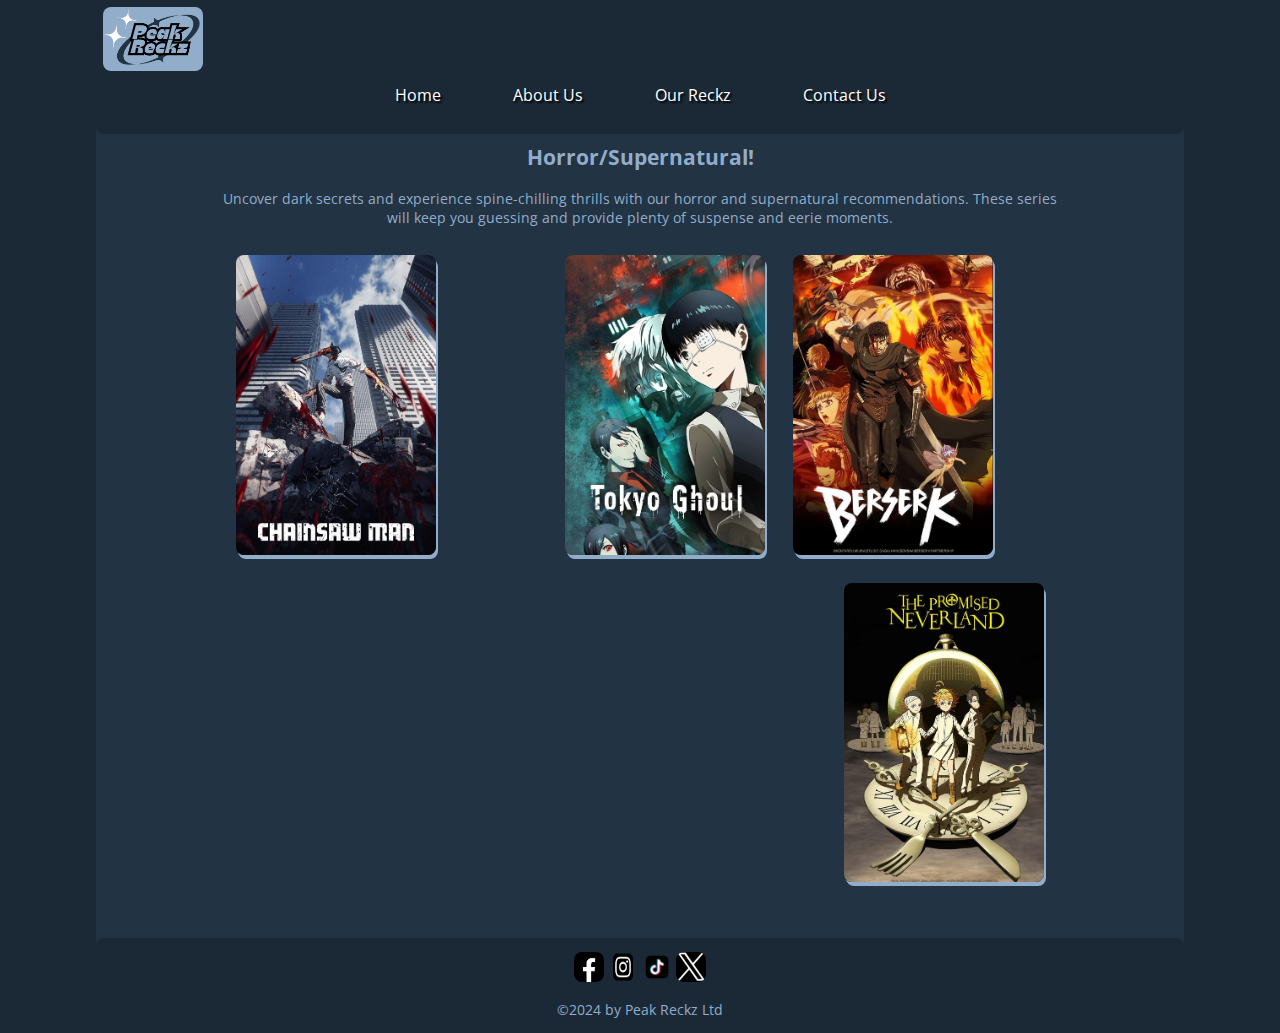
<file: h-s.html>
<!doctype html>
<html lang="en-GB">
  <head>
    <meta charset="utf-8" />
    <meta name="viewport" content="width=device-width, initial-scale=1"/>
    <title>Horror/Supernatural | PR</title>
    <link rel="icon" href="images/prini.png">
  </head>
  <body>
  <header>
  <a href=home.html> <img src="images/prlg.png" class="slogo" alt="Peak Reckz Logo"></a>
  <nav style="margin-top: 6rem;" class="intPLinks">
  <ul>
    <li><a class="pageNav1" href="home.html" alt="Link button to homepage">Home</a></li>
    <li><a class="pageNav2" href="about-us.html" alt="Link button to about us page">About Us</a></li>
    <li><div class="dropdown">
    <a class="dropdbtn" href="oreckz.html" alt="Dropdown button for genre choice and link to genre page">Our Reckz</a>
    <div class="dropdown-links">
      <strong style="color: white; text-shadow: 2px 2px 2px #000000;">Genres</strong>
      <a class="fma" href="f-ma.html">Fighting/Martial Arts</a>
      <a class="ba" href="b-a.html">Battle/Action</a>
      <a class="cmd" href="comedy.html">Comedy</a>
      <a class="spt" href="sports.html">Sports</a>
      <a class="scif" href="sci-fif.html">Sci-Fi/Fantasy</a>
      <a class="horrs" href="h-s.html">Horror/Supernatural</a>
      <a class="drm" href="drama.html">Drama</a>
      <a class="ms" href="music.html">Music</a>
    </div></li>
    <li><a class="pageNav3" href="contact-us.html" alt="Link button to contact us page">Contact Us</a></li>
  </ul>
  </nav>
  </header>

  <div></div>
  <main>
    <h2 class="pageheading">Horror/Supernatural!</h2>
    <p>Uncover dark secrets and experience spine-chilling thrills with our horror and supernatural recommendations. These series will keep you guessing and provide plenty of suspense and eerie moments.</p>
    <div></div>
    <section>
    <article>
    <img onclick="myFunction1()" class="csm" src="images/csm.jpg" alt="Cover of the Chainsaw Man series.">
    <div id="myInfo1" class="infoHide1">
    <h1 class="sr">Chainsaw Man</h1>
    <div></div>
    <p class="infol"><strong>Anime:</strong> Yes</p>
    <p class="infol"><strong>Status:</strong> Complete</p>
    <p class="infol"><strong>Start:</strong> 2022</p>
    <p class="infol"><strong>End:</strong> 2022</p>
    <div class="secbr"></div>
    <p class="infol"><strong>Manga:</strong> Yes</p>
    <p class="infol"><strong>Status:</strong> Complete</p>
    <p class="infol"><strong>Start:</strong> 2018</p>
    <p class="infol"><strong>End:</strong> N/A</p>
    <br>
    <h4>Summary:</h4><p class="summary">Denji is robbed of a normal teenage life, left with nothing but his deadbeat father's overwhelming debt. His only companion is his pet, the chainsaw devil Pochita, with whom he slays devils for money that inevitably ends up in the yakuza's pockets.<span id="dots1">...</span><span id="expand1"> All Denji can do is dream of a good, simple life: one with delicious food and a beautiful girlfriend by his side. But an act of greedy betrayal by the yakuza leads to Denji's brutal, untimely death, crushing all hope of him ever achieving happiness.
      Remarkably, an old contract allows Pochita to merge with the deceased Denji and bestow devil powers on him, changing him into a hybrid able to transform his body parts into chainsaws. Because Denji's new abilities pose a significant risk to society, the Public Safety Bureau's elite devil hunter Makima takes him in, letting him live as long as he obeys her command. Guided by the promise of a content life alongside an attractive woman, Denji devotes everything and fights with all his might to make his naive dreams a reality.</span></p>
    <button onclick="myFunctiona()" id="rmBtn1">Read more</button>
    </div>
    </article>
    <article>
    <img onclick="myFunction2()" class="tyg" src="images/tyg.jpg" alt="Cover of the Tokyo Ghoul series.">
    <div id="myInfo2" class="infoHide2">
    <h1 class="sr">Tokyo Ghoul</h1>
    <div></div>
    <p class="infor"><strong>Anime:</strong> Yes</p>
    <p class="infor"><strong>Status:</strong> Complete</p>
    <p class="infor"><strong>Start:</strong> 2014</p>
    <p class="infor"><strong>End:</strong> 2018</p>
    <div class="secbr"></div>
    <p class="infor"><strong>Manga:</strong> Yes</p>
    <p class="infor"><strong>Status:</strong> Complete</p>
    <p class="infor"><strong>Start:</strong> 2011</p>
    <p class="infor"><strong>End:</strong> 2014</p>
    <br>
    <h4>Summary:</h4><p class="summary">A sinister threat is invading Tokyo: flesh-eating "ghouls" who appear identical to humans and blend into their population. Reserved college student Ken Kaneki buries his nose in books and avoids the news of the growing crisis. However, the appearance of an<span id="dots2">...</span><span id="expand2"> attractive woman named Rize Kamishiro shatters his solitude when she forwardly asks him on a date.
      While walking Rize home, Kaneki discovers she isn't as kind as she first appeared, and she has led him on with sinister intent. After a tragic struggle, he later awakens in a hospital to learn his life was saved by transplanting the now deceased Rize's organs into his own body.
      Kaneki's body begins to change in horrifying ways, and he transforms into a human-ghoul hybrid. As he embarks on his new dreadful journey, Kaneki clings to his humanity in the evolving bloody conflict between society's new monsters and the government agents who hunt them.</span></p>
    <button onclick="myFunctionb()" id="rmBtn2">Read more</button>
    </div>
    </article>
    <article>
    <img onclick="myFunction3()" class="berserk" src="images/berserk.jpg" alt="Cover of the Berserk series.">
    <div id="myInfo3" class="infoHide3">
    <h1 class="sr">Berserk</h1>
    <div></div>
    <p class="infol"><strong>Anime:</strong> Yes</p>
    <p class="infol"><strong>Status:</strong> Complete</p>
    <p class="infol"><strong>Start:</strong> 1997</p>
    <p class="infol"><strong>End:</strong> 2017</p>
    <div class="secbr"></div>
    <p class="infol"><strong>Manga:</strong> Yes</p>
    <p class="infol"><strong>Status:</strong> Ongoing</p>
    <p class="infol"><strong>Start:</strong> 1989</p>
    <p class="infol"><strong>End:</strong> N/A</p>
    <br>
    <h4>Summary:</h4><p class="summary">Guts, a man who will one day be known as the Black Swordsman, is a young traveling mercenary characterized by the large greatsword he carries. He accepts jobs that offer the most money, but he never stays with one group for long—until<span id="dots3">...</span><span id="expand3"> he encounters the Band of the Falcon. Ambushed after completing a job, Guts crushes many of its members in combat. Griffith, The Band of the Falcon's leader and founder, takes an interest in Guts and duels him. While the others are no match for Guts, Griffith defeats him in one blow.
Incapacitated and taken into the Band of the Falcon's camp to recover, Guts wakes up two days later. He confronts Griffith, and the two duel yet again, only this time with a condition: Guts will join the Band of the Falcon if he loses. Due to his fresh injuries, Guts loses the fight and is inducted by Griffith.
In three years' time, Guts has become one of the Band of the Falcon's commanders. On the battlefield, his combat prowess is second only to Griffith as he takes on large groups of enemies all on his own. With Guts' immense strength and Griffith's leadership, the Band of the Falcon dominate every battle they partake in. But something menacing lurks in the shadows, threatening to change Guts' life forever.</span></p>
    <button onclick="myFunctionc()" id="rmBtn3">Read more</button>
    </div>
    </article>
    <article>
    <img onclick="myFunction4()" class="tpn" src="images/tpnl.jpg" alt="Cover of The Promised Neverland series.">
    <div id="myInfo4" class="infoHide4">
    <h1 class="sr">The Promised Neverland</h1>
    <div></div>
    <p class="infor"><strong>Anime:</strong> Yes</p>
    <p class="infor"><strong>Status:</strong> Complete</p>
    <p class="infor"><strong>Start:</strong> 2019</p>
    <p class="infor"><strong>End:</strong> 2021</p>
    <div class="secbr"></div>
    <p class="infor"><strong>Manga:</strong> Yes</p>
    <p class="infor"><strong>Status:</strong> Complete</p>
    <p class="infor"><strong>Start:</strong> 2016</p>
    <p class="infor"><strong>End:</strong> 2020</p>
    <br>
    <h4>Summary:</h4><p class="summary">Surrounded by a forest and a gated entrance, the Grace Field House is inhabited by orphans happily living together as one big family, looked after by their "Mama," Isabella. Although they are required to take tests daily, the children are free to<span id="dots4">...</span><span id="expand4"> spend their time as they see fit, usually playing outside, as long as they do not venture too far from the orphanage—a rule they are expected to follow no matter what. However, all good times must come to an end, as every few months, a child is adopted and sent to live with their new family, never to be heard from again.
      However, the three oldest siblings have their suspicions about what is actually happening at the orphanage, and they are about to discover the cruel fate that awaits the children living at Grace Field, including the twisted nature of their beloved Mama.</span></p>
    <button onclick="myFunctiond()" id="rmBtn4">Read more</button>
    </div>
    </article>
    </section>
  </main>
    <footer>
    <nav class="extPLinks">
    <ul>
    <li>
    <a class="fbLink" href="#"><img class="fbLogo" src="images/fblogo.png" alt="Facebook page link"></a>
    <a class="igLink" href="#"><img class="igLogo" src="images/iglogo" alt="Instagram page link"></a>
    <a class="liLink" href="#"><img class="tiktokLogo" src="images/tiktok.webp" alt="TikTok page link"></a>
    <a class="xLink" href="#"><img class="xLogo" src="images/xlogo.png" alt="X page link"></a>
    </li>
    </ul>
    </nav>
    <p class="copyright">©2024 by Peak Reckz Ltd</p>
    </footer>
    <link href="styles\h-s.css" rel="stylesheet" />
    <link
    href="https://fonts.googleapis.com/css?family=Open+Sans"
    rel="stylesheet" />
    <script src="scripts/main-h-s.js"></script>
  </body>
</html>
</file>
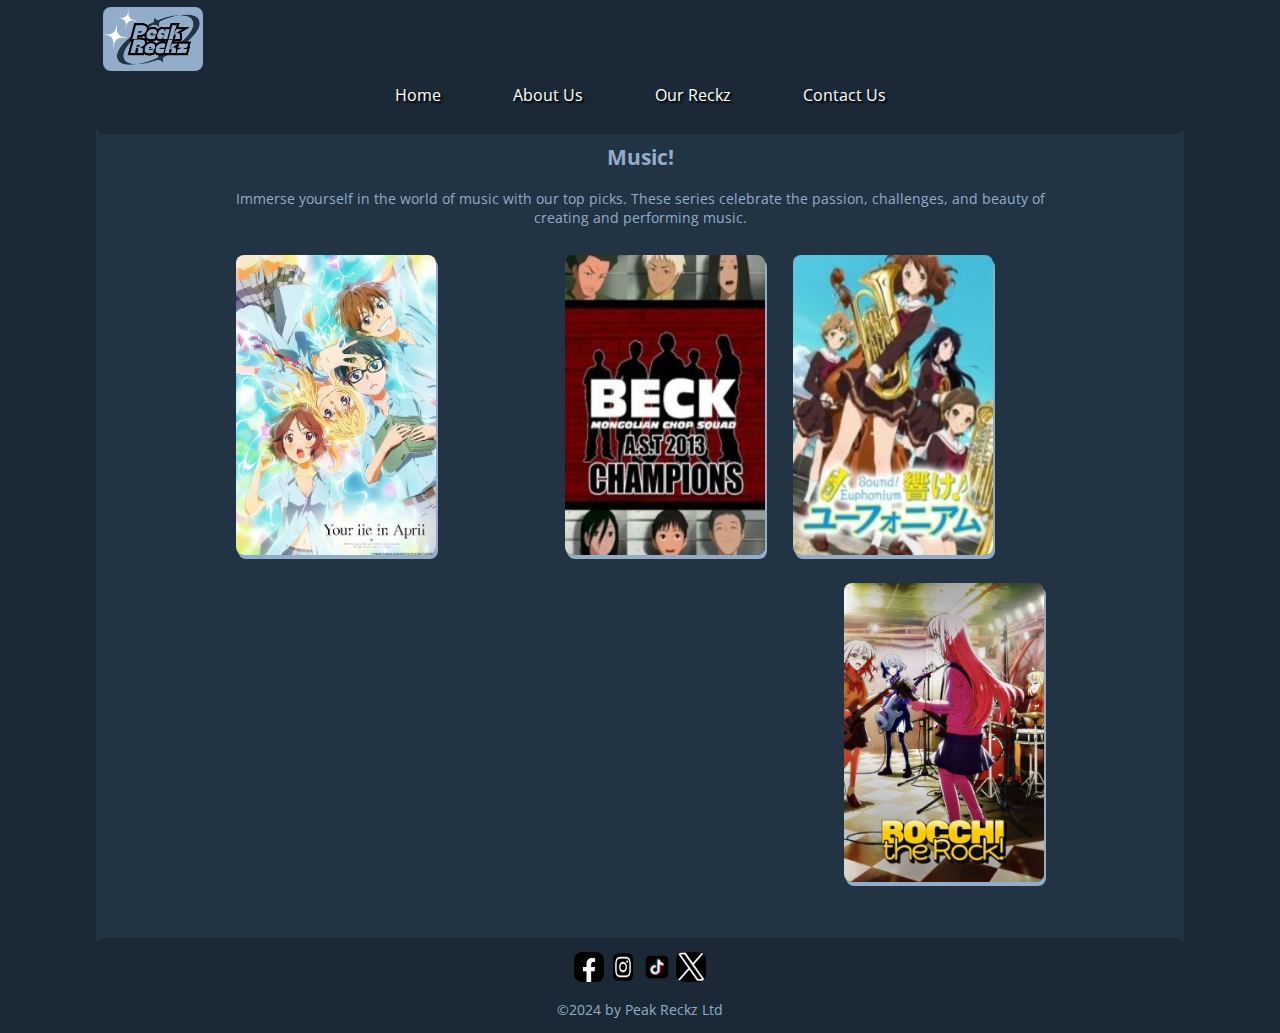
<file: music.html>
<!doctype html>
<html lang="en-GB">
  <head>
    <meta charset="utf-8" />
    <meta name="viewport" content="width=device-width, initial-scale=1"/>
    <title>Music | PR</title>
    <link rel="icon" href="images/prini.png">
  </head>
  <body>
  <header>
  <a href=home.html> <img src="images/prlg.png" class="slogo" alt="Peak Reckz Logo"></a>
  <nav style="margin-top: 6rem;" class="intPLinks">
  <ul>
    <li><a class="pageNav1" href="home.html" alt="Link button to homepage">Home</a></li>
    <li><a class="pageNav2" href="about-us.html" alt="Link button to about us page">About Us</a></li>
    <li><div class="dropdown">
    <a class="dropdbtn" href="oreckz.html" alt="Dropdown button for genre choice and link to genre page">Our Reckz</a>
    <div class="dropdown-links">
      <strong style="color: white; text-shadow: 2px 2px 2px #000000;">Genres</strong>
      <a class="fma" href="f-ma.html">Fighting/Martial Arts</a>
      <a class="ba" href="b-a.html">Battle/Action</a>
      <a class="cmd" href="comedy.html">Comedy</a>
      <a class="spt" href="sports.html">Sports</a>
      <a class="scif" href="sci-fif.html">Sci-Fi/Fantasy</a>
      <a class="horrs" href="h-s.html">Horror/Supernatural</a>
      <a class="drm" href="drama.html">Drama</a>
      <a class="ms" href="music.html">Music</a>
    </div></li>
    <li><a class="pageNav3" href="contact-us.html" alt="Link button to contact us page">Contact Us</a></li>
  </ul>
  </nav>
  </header>

  <div></div>
  <main>
    <h2 class="pageheading">Music!</h2>
    <p>Immerse yourself in the world of music with our top picks. These series celebrate the passion, challenges, and beauty of creating and performing music.</p>
    <div></div>
    <section>
    <article>
    <img onclick="myFunction1()" class="ylia" src="images/ylia.jpg" alt="Cover of the Your Lie in April series.">
    <div id="myInfo1" class="infoHide1">
    <h1 class="sr">Your Lie in April</h1>
    <div></div>
    <p class="infol"><strong>Anime:</strong> Yes</p>
    <p class="infol"><strong>Status:</strong> Complete</p>
    <p class="infol"><strong>Start:</strong> 2014</p>
    <p class="infol"><strong>End:</strong> 2015</p>
    <div class="secbr"></div>
    <p class="infol"><strong>Manga:</strong> Yes</p>
    <p class="infol"><strong>Status:</strong> Complete</p>
    <p class="infol"><strong>Start:</strong> 2011</p>
    <p class="infol"><strong>End:</strong> 2015</p>
    <br>
    <h4>Summary:</h4><p class="summary">Kousei Arima is a child prodigy known as the "Human Metronome" for playing the piano with precision and perfection. Guided by a strict mother and rigorous training, Kousei dominates every competition he enters, earning the admiration of<span id="dots1">...</span><span id="expand1"> his musical peers and praise from audiences. When his mother suddenly passes away, the subsequent trauma makes him unable to hear the sound of a piano, and he never takes the stage thereafter.
      Nowadays, Kousei lives a quiet and unassuming life as a junior high school student alongside his friends Tsubaki Sawabe and Ryouta Watari. While struggling to get over his mother's death, he continues to cling to music. His monochrome life turns upside down the day he encounters the eccentric violinist Kaori Miyazono, who thrusts him back into the spotlight as her accompanist. Through a little lie, these two young musicians grow closer together as Kaori tries to fill Kousei's world with color.</span></p>
    <button onclick="myFunctiona()" id="rmBtn1">Read more</button>
    </div>
    </article>
    <article>
    <img onclick="myFunction2()" class="beck" src="images/beck-mcs.jpg" alt="Cover of the Beck: Mongolian Chop Squad series.">
    <div id="myInfo2" class="infoHide2">
    <h1 class="sr">Beck: Mongolian Chop Squad</h1>
    <div></div>
    <p class="infor"><strong>Anime:</strong> Yes</p>
    <p class="infor"><strong>Status:</strong> Complete</p>
    <p class="infor"><strong>Start:</strong> 2004</p>
    <p class="infor"><strong>End:</strong> 2005</p>
    <div class="secbr"></div>
    <p class="infor"><strong>Manga:</strong> Yes</p>
    <p class="infor"><strong>Status:</strong> Complete</p>
    <p class="infor"><strong>Start:</strong> 2000</p>
    <p class="infor"><strong>End:</strong> 2008</p>
    <br>
    <h4>Summary:</h4><p class="summary">Fourteen-year-old Yukio "Koyuki" Tanaka is a dispirited young boy with no goals in life. However, this all changes when Koyuki saves a strange-looking dog named Beck from being harassed by a group of local kids. The dog's owner, 16-year-old Ryuusuke "Ray" Minami<span id="dots2">...</span><span id="expand2">, is an emerging guitarist and the former member of a popular rock band.
      After Koyuki meets Ray again in a diner, the older boy leads him to his former band's meeting place and dazzles Koyuki with his amazing guitar skills. Slowly becoming interested in the glamour of western rock culture, Koyuki decides to start playing the guitar while helping Ray achieve his dream of leading the ultimate rock band. Together with Ray's younger sister Maho and a few other members, the two boys launch their career into the world of rock by forming a band called BECK. Beck follows the group's struggles and successes as they spread their fame across Japan.</span></p>
    <button onclick="myFunctionb()" id="rmBtn2">Read more</button>
    </div>
    </article>
    <article>
    <img onclick="myFunction3()" class="so-euph" src="images/s-euph.jpg" alt="Cover of Sound Euphonium series.">
    <div id="myInfo3" class="infoHide3">
    <h1 class="sr">Sound! Euphonium</h1>
    <div></div>
    <p class="infol"><strong>Anime:</strong> Yes</p>
    <p class="infol"><strong>Status:</strong> Complete</p>
    <p class="infol"><strong>Start:</strong> 2015</p>
    <p class="infol"><strong>End:</strong> 2024</p>
    <div class="secbr"></div>
    <p class="infol"><strong>Manga:</strong> No</p>
    <p class="infol"><strong>Status:</strong> N/A</p>
    <p class="infol"><strong>Start:</strong> N/A</p>
    <p class="infol"><strong>End:</strong> N/A</p>
    <br>
    <h4>Summary:</h4><p class="summary">Now that Kumiko Oumae has enrolled in Kitauji High School, she hopes to forget about her past. Despite her desire for a fresh start, she gets dragged into the school's band club by her new friends—Sapphire Kawashima and Hazuki Katou—and is once again<span id="dots3">...</span><span id="expand3"> stuck playing the euphonium.
      As the band currently stands, they won't be able to participate in the local festival, Sunfest, let alone compete at a national level. The band's new advisor, Noboru Taki, gives them a choice: they can relax and have fun, or practice hard and attempt to get into nationals. Not wanting to repeat her mistakes from middle school, Kumiko is doubtful as to whether they should try for nationals. Amidst the chaos, she learns that her old bandmate, Reina Kousaka (who she had a bitter relationship with) has joined Kitauji's band club. Under the pressure of Noboru's strict training, Kumiko and her bandmates must learn to overcome their struggles and find success together.</span></p>
    <button onclick="myFunctionc()" id="rmBtn3">Read more</button>
    </div>
    </article>
    <article>
    <img onclick="myFunction4()" class="bctr" src="images/bocchitr.jpg" alt="Cover of the Bocchi The Rock! series.">
    <div id="myInfo4" class="infoHide4">
    <h1 class="sr">Bocchi The Rock!</h1>
    <div></div>
    <p class="infor"><strong>Anime:</strong> Yes</p>
    <p class="infor"><strong>Status:</strong> Complete</p>
    <p class="infor"><strong>Start:</strong> 2022</p>
    <p class="infor"><strong>End:</strong> 2022</p>
    <div class="secbr"></div>
    <p class="infor"><strong>Manga:</strong> Yes</p>
    <p class="infor"><strong>Status:</strong> Ongoing</p>
    <p class="infor"><strong>Start:</strong> 2017</p>
    <p class="infor"><strong>End:</strong> N/A</p>
    <br>
    <h4>Summary:</h4><p class="summary">Yearning to make friends and perform live with a band, lonely and socially anxious Hitori "Bocchi" Gotou devotes her time to playing the guitar. On a fateful day, Bocchi meets the outgoing drummer Nijika Ijichi, who invites her to join Kessoku Band when their<span id="dots4">...</span><span id="expand4"> guitarist, Ikuyo Kita, flees before their first show. Soon after, Bocchi meets her final bandmate—the cool bassist Ryou Yamada.
      Although their first performance together is subpar, the girls feel empowered by their shared love for music, and they are soon rejoined by Kita. Finding happiness in performing, Bocchi and her bandmates put their hearts into improving as musicians while making the most of their fleeting high school days.</span></p>
    <button onclick="myFunctiond()" id="rmBtn4">Read more</button>
    </div>
    </section>
  </main>
    <footer>
    <nav class="extPLinks">
    <ul>
    <li>
    <a class="fbLink" href="#"><img class="fbLogo" src="images/fblogo.png" alt="Facebook page link"></a>
    <a class="igLink" href="#"><img class="igLogo" src="images/iglogo" alt="Instagram page link"></a>
    <a class="liLink" href="#"><img class="tiktokLogo" src="images/tiktok.webp" alt="TikTok page link"></a>
    <a class="xLink" href="#"><img class="xLogo" src="images/xlogo.png" alt="X page link"></a>
    </li>
    </ul>
    </nav>
    <p class="copyright">©2024 by Peak Reckz Ltd</p>
    </footer>
    <link href="styles\music.css" rel="stylesheet" />
    <link
    href="https://fonts.googleapis.com/css?family=Open+Sans"
    rel="stylesheet" />
    <script src="scripts/main-music.js"></script>
  </body>
</html>
</file>
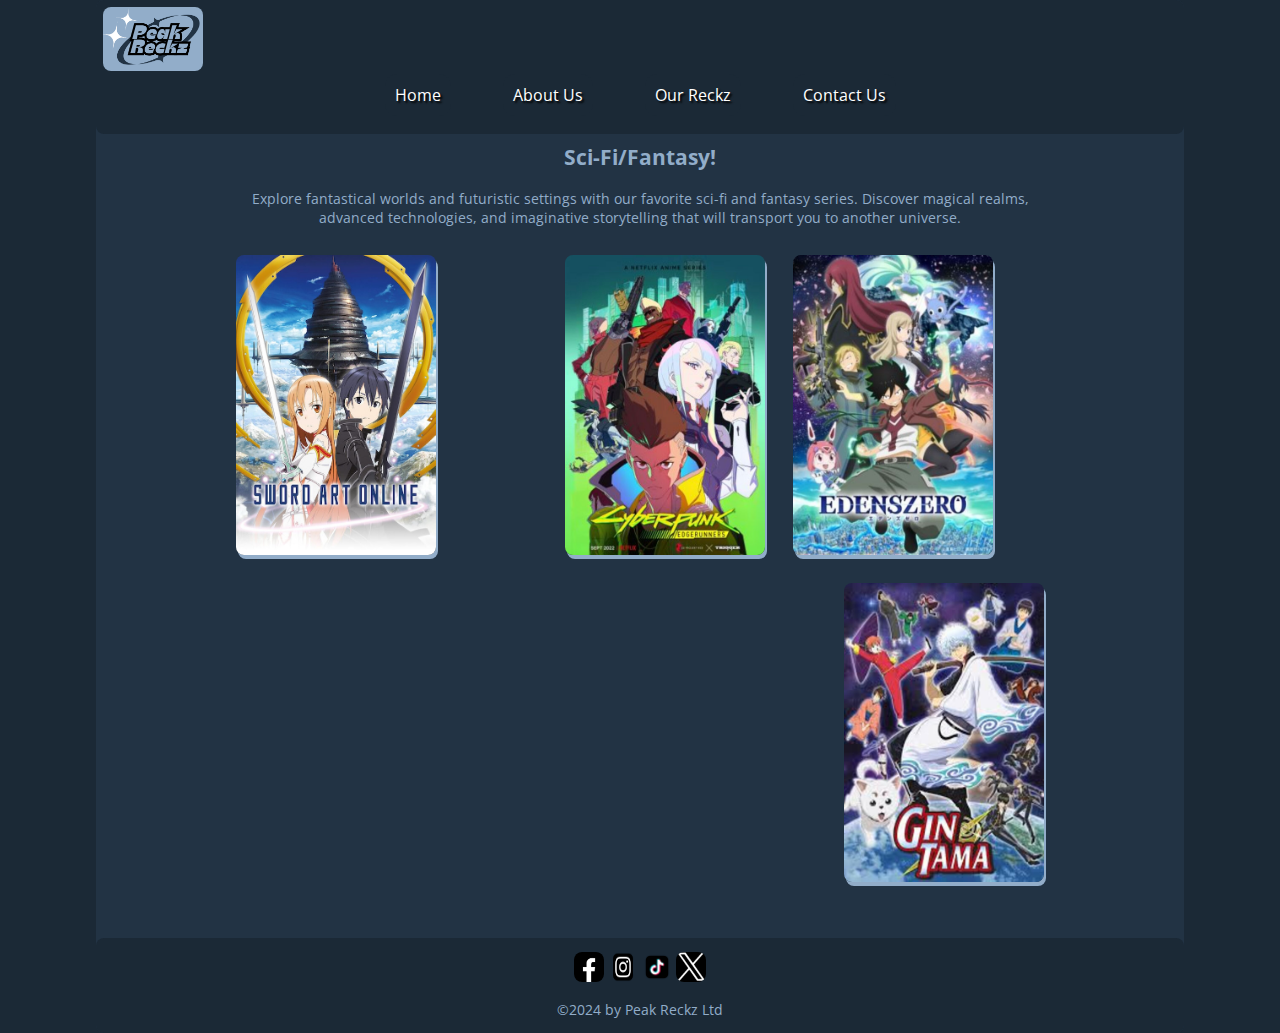
<file: sci-fif.html>
<!doctype html>
<html lang="en-GB">
  <head>
    <meta charset="utf-8" />
    <meta name="viewport" content="width=device-width, initial-scale=1"/>
    <title>Sci-Fi/Fantasy | PR</title>
    <link rel="icon" href="images/prini.png">
  </head>
  <body>
  <header>
  <a href=home.html> <img src="images/prlg.png" class="slogo" alt="Peak Reckz Logo"></a>
  <nav style="margin-top: 6rem;" class="intPLinks">
  <ul>
    <li><a class="pageNav1" href="home.html" alt="Link button to homepage">Home</a></li>
    <li><a class="pageNav2" href="about-us.html" alt="Link button to about us page">About Us</a></li>
    <li><div class="dropdown">
    <a class="dropdbtn" href="oreckz.html" alt="Dropdown button for genre choice and link to genre page">Our Reckz</a>
    <div class="dropdown-links">
      <strong style="color: white; text-shadow: 2px 2px 2px #000000;">Genres</strong>
      <a class="fma" href="f-ma.html">Fighting/Martial Arts</a>
      <a class="ba" href="b-a.html">Battle/Action</a>
      <a class="cmd" href="comedy.html">Comedy</a>
      <a class="spt" href="sports.html">Sports</a>
      <a class="scif" href="sci-fif.html">Sci-Fi/Fantasy</a>
      <a class="horrs" href="h-s.html">Horror/Supernatural</a>
      <a class="drm" href="drama.html">Drama</a>
      <a class="ms" href="music.html">Music</a>
    </div></li>
    <li><a class="pageNav3" href="contact-us.html" alt="Link button to contact us page">Contact Us</a></li>
  </ul>
  </nav>
  </header>

  <div></div>
  <main>
    <h2 class="pageheading">Sci-Fi/Fantasy!</h2>
    <p>Explore fantastical worlds and futuristic settings with our favorite sci-fi and fantasy series. Discover magical realms, advanced technologies, and imaginative storytelling that will transport you to another universe.</p>
    <div></div>
    <section>
    <article>
    <img onclick="myFunction1()" class="sao" src="images/sao.jpg" alt="Cover of the Sword Art Online series.">
    <div id="myInfo1" class="infoHide1">
    <h1 class="sr">Sword Art Online</h1>
    <div></div>
    <p class="infol"><strong>Anime:</strong> Yes</p>
    <p class="infol"><strong>Status:</strong> Complete</p>
    <p class="infol"><strong>Start:</strong> 2012</p>
    <p class="infol"><strong>End:</strong> 2020</p>
    <div class="secbr"></div>
    <p class="infol"><strong>Manga:</strong> Yes</p>
    <p class="infol"><strong>Status:</strong> Ongoing</p>
    <p class="infol"><strong>Start:</strong> 2010</p>
    <p class="infol"><strong>End:</strong> N/A</p>
    <br>
    <h4>Summary:</h4><p class="summary">Ever since the release of the innovative NerveGear, gamers from all around the globe have been given the opportunity to experience a completely immersive virtual reality. Sword Art Online (SAO), one of the most recent games<span id="dots1">...</span><span id="expand1"> on the console, offers a gateway into the wondrous world of Aincrad, a vivid, medieval landscape where users can do anything within the limits of imagination. With the release of this worldwide sensation, gaming has never felt more lifelike.
      However, the idyllic fantasy rapidly becomes a brutal nightmare when SAO's creator traps thousands of players inside the game. The "log-out" function has been removed, with the only method of escape involving beating all of Aincrad's one hundred increasingly difficult levels. Adding to the struggle, any in-game death becomes permanent, ending the player's life in the real world.
      While Kazuto "Kirito" Kirigaya was fortunate enough to be a beta-tester for the game, he quickly finds that despite his advantages, he cannot overcome SAO's challenges alone. Teaming up with Asuna Yuuki and other talented players, Kirito makes an effort to face the seemingly insurmountable trials head-on. But with difficult bosses and threatening dark cults impeding his progress, Kirito finds that such tasks are much easier said than done.</span></p>
    <button onclick="myFunctiona()" id="rmBtn1">Read more</button>
    </div>
    </article>
    <article>
    <img onclick="myFunction2()" class="cbpe" src="images/cyberpunke.jpg" alt="Cover of the Cyberpunk: Edgerunners series.">
    <div id="myInfo2" class="infoHide2">
    <h1 class="sr">Cyberpunk: Edgerunners</h1>
    <div></div>
    <p class="infor"><strong>Anime:</strong> Yes</p>
    <p class="infor"><strong>Status:</strong> Complete</p>
    <p class="infor"><strong>Start:</strong> 2022</p>
    <p class="infor"><strong>End:</strong> 2022</p>
    <div class="secbr"></div>
    <p class="infor"><strong>Manga:</strong> N/A</p>
    <p class="infor"><strong>Status:</strong> N/A</p>
    <p class="infor"><strong>Start:</strong> N/A</p>
    <p class="infor"><strong>End:</strong> 2015</p>
    <br>
    <h4>Summary:</h4><p class="summary">Dreams are doomed to die in Night City, a futuristic Californian metropolis. As a teenager living in the city's slums, David Martinez is trying to fulfill his mother's lifelong wish for him to reach the top of Arasaka, the world's leading security corporation.<span id="dots2">...</span><span id="expand2"> To this end, he attends the prestigious Arasaka Academy while his mother works tirelessly to keep their family afloat.
      When an incident with a street gang leaves David's life in tatters, he stumbles upon Sandevistan cyberware—a prosthetic that grants its wearer superhuman speed. Fueled by rage, David implants the device in his back, using it to exact revenge on one of his tormentors. This gets him expelled from the academy, shattering his hopes of ever making his mother proud.
      After witnessing David's newfound abilities, the beautiful data thief Lucyna "Lucy" Kushinada offers to team up with him, handing him a ticket to salvation. However, associating with Lucy introduces David to the world of Edgerunners—cyborg criminals who will break any law for money. Edgerunners often lose their lives, if the cyberware does not break their minds first; but in his fight for survival inside a corrupt system, David is ready to risk it all.</span></p>
    <button onclick="myFunctionb()" id="rmBtn2">Read more</button>
    </div>
    </article>
    <article>
    <img onclick="myFunction3()" class="ez" src="images/edz.jpg" alt="Cover of the Edens Zero series.">
    <div id="myInfo3" class="infoHide3">
    <h1 class="sr">Edens Zero</h1>
    <div></div>
    <p class="infol"><strong>Anime:</strong> Yes</p>
    <p class="infol"><strong>Status:</strong> Ongoing</p>
    <p class="infol"><strong>Start:</strong> 2021</p>
    <p class="infol"><strong>End:</strong> Ongoing</p>
    <div class="secbr"></div>
    <p class="infol"><strong>Manga:</strong> Yes</p>
    <p class="infol"><strong>Status:</strong> Ongoing</p>
    <p class="infol"><strong>Start:</strong> 2018</p>
    <p class="infol"><strong>End:</strong> N/A</p>
    <br>
    <h4>Summary:</h4><p class="summary">All his life, Shiki has been surrounded by machines. At Granbell Kingdom, a long-abandoned amusement park, he is the only one of his kind around. That is, until Rebecca Bluegarden and her feline companion Happy arrive<span id="dots3">...</span><span id="expand3">, unaware that they are Granbell's first visitors in one hundred years. Their goal is to make fun videos for their B-Cube channel, but what they find instead is a friend in the socially awkward Shiki.
      When Granbell becomes too dangerous for the three of them, they set off on an adventure through the Sakura Cosmos. They hope to make more interesting videos and even find the elusive goddess Mother, while Shiki wants to make more friends, spurred on by the words of his late grandfather. Of course, the journey will not be easy, as no one has seen Mother before, but Shiki is determined to reach his goal and explore the boundless reaches of space together with his new friends.</span></p>
    <button onclick="myFunctionc()" id="rmBtn3">Read more</button>
    </div>
    </article>
    <article>
    <img onclick="myFunction4()" class="gtm" src="images/gintama.jpg" alt="Cover of the Gintama series.">
    <div id="myInfo4" class="infoHide4">
    <h1 class="sr">Gintama</h1>
    <div></div>
    <p class="infor"><strong>Anime:</strong> Yes</p>
    <p class="infor"><strong>Status:</strong> Complete</p>
    <p class="infor"><strong>Start:</strong> 2006</p>
    <p class="infor"><strong>End:</strong> 2018</p>
    <div class="secbr"></div>
    <p class="infor"><strong>Manga:</strong> Yes</p>
    <p class="infor"><strong>Status:</strong> Complete</p>
    <p class="infor"><strong>Start:</strong> 2003</p>
    <p class="infor"><strong>End:</strong> 2019</p>
    <br>
    <h4>Summary:</h4><p class="summary">Edo is a city that was home to the vigor and ambition of samurai across the country. However, following feudal Japan's surrender to powerful aliens known as the "Amanto," those aspirations now seem unachievable. With the once-influential shogunate rebuilt<span id="dots4">...</span><span id="expand4"> as a puppet government, a new law is passed that promptly prohibits all swords in public.
      Enter Gintoki Sakata, an eccentric silver-haired man who always carries around a wooden sword and maintains his stature as a samurai despite the ban. As the founder of Yorozuya, a small business for odd jobs, Gintoki often embarks on endeavors to help other people—though usually in rather strange and unforeseen ways.
      Assisted by Shinpachi Shimura, a boy with glasses supposedly learning the way of the samurai; Kagura, a tomboyish girl with superhuman strength and an endless appetite; and Sadaharu, their giant pet dog who loves biting on people's heads, the Yorozuya encounter anything from alien royalty to scuffles with local gangs in the ever-changing world of Edo.</span></p>
    <button onclick="myFunctiond()" id="rmBtn4">Read more</button>
    </div>
    </article>
    </section>
  </main>
    <footer>
   <nav class="extPLinks">
    <ul>
    <li>
    <a class="fbLink" href="#"><img class="fbLogo" src="images/fblogo.png" alt="Facebook page link"></a>
    <a class="igLink" href="#"><img class="igLogo" src="images/iglogo" alt="Instagram page link"></a>
    <a class="liLink" href="#"><img class="tiktokLogo" src="images/tiktok.webp" alt="TikTok page link"></a>
    <a class="xLink" href="#"><img class="xLogo" src="images/xlogo.png" alt="X page link"></a>
    </li>
    </ul>
    </nav>
    <p class="copyright">©2024 by Peak Reckz Ltd</p>
    </footer>
    <link href="styles\sci-fif.css" rel="stylesheet" />
    <link
    href="https://fonts.googleapis.com/css?family=Open+Sans"
    rel="stylesheet" />
    <script src="scripts/main-sci-fif.js"></script>
  </body>
</html>
</file>
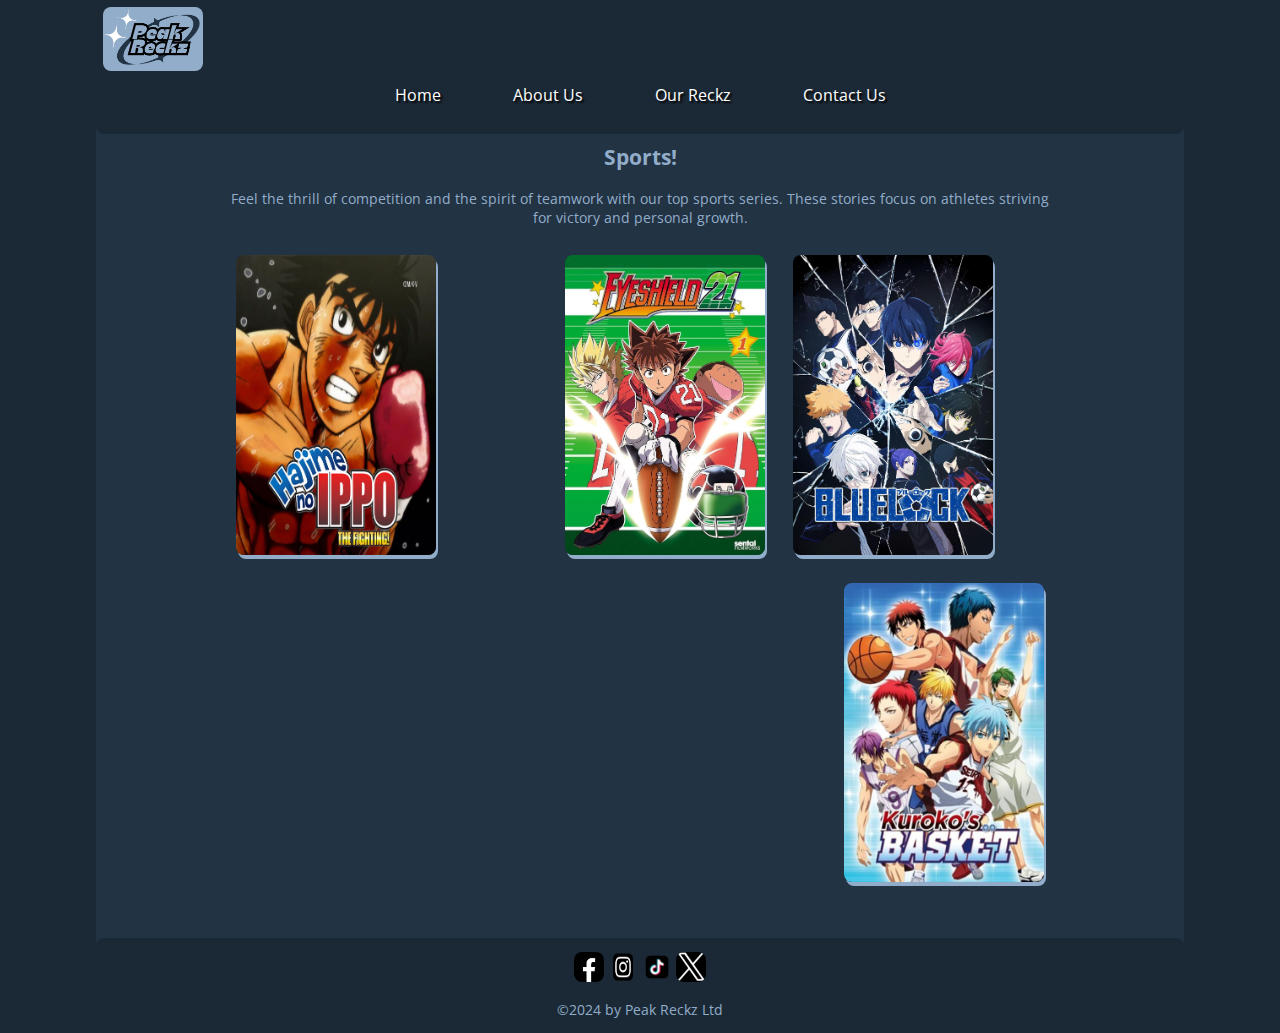
<file: sports.html>
<!doctype html>
<html lang="en-GB">
  <head>
    <meta charset="utf-8" />
    <meta name="viewport" content="width=device-width, initial-scale=1"/>
    <title>Sports | PR</title>
    <link rel="icon" href="images/prini.png">
  </head>
  <body>
  <header>
  <a href=home.html> <img src="images/prlg.png" class="slogo" alt="Peak Reckz Logo"></a>
  <nav style="margin-top: 6rem;" class="intPLinks">
  <ul>
    <li><a class="pageNav1" href="home.html" alt="Link button to homepage">Home</a></li>
    <li><a class="pageNav2" href="about-us.html" alt="Link button to about us page">About Us</a></li>
    <li><div class="dropdown">
    <a class="dropdbtn" href="oreckz.html" alt="Dropdown button for genre choice and link to genre page">Our Reckz</a>
    <div class="dropdown-links">
      <strong style="color: white; text-shadow: 2px 2px 2px #000000;">Genres</strong>
      <a class="fma" href="f-ma.html">Fighting/Martial Arts</a>
      <a class="ba" href="b-a.html">Battle/Action</a>
      <a class="cmd" href="comedy.html">Comedy</a>
      <a class="spt" href="sports.html">Sports</a>
      <a class="scif" href="sci-fif.html">Sci-Fi/Fantasy</a>
      <a class="horrs" href="h-s.html">Horror/Supernatural</a>
      <a class="drm" href="drama.html">Drama</a>
      <a class="ms" href="music.html">Music</a>
    </div></li>
    <li><a class="pageNav3" href="contact-us.html" alt="Link button to contact us page">Contact Us</a></li>
  </ul>
  </nav>
  </header>

  <div></div>
  <main>
    <h2 class="pageheading">Sports!</h2>
    <p>Feel the thrill of competition and the spirit of teamwork with our top sports series. These stories focus on athletes striving for victory and personal growth.</p>
    <div></div>
    <section>
    <article>
    <img onclick="myFunction1()" class="hni" src="images/hjmni.jpg" alt="Cover of the Hajime No Ippo series.">
    <div id="myInfo1" class="infoHide1">
    <h1 class="sr">Hajime No Ippo</h1>
    <div></div>
    <p class="infol"><strong>Anime:</strong> Yes</p>
    <p class="infol"><strong>Status:</strong> Complete</p>
    <p class="infol"><strong>Start:</strong> 2000</p>
    <p class="infol"><strong>End:</strong> 2014</p>
    <div class="secbr"></div>
    <p class="infol"><strong>Manga:</strong> Yes</p>
    <p class="infol"><strong>Status:</strong> Ongoing</p>
    <p class="infol"><strong>Start:</strong> 1989</p>
    <p class="infol"><strong>End:</strong> N/A</p>
    <br>
    <h4>Summary:</h4><p class="summary">In his father's absence, teenager Ippo Makunouchi works hard to help his mother run her fishing boat rental business. Ippo's timid nature, his lack of sleep, and the sea smell make him an easy target for relentless bullies who leave him bruised and beaten on<span id="dots1">...</span><span id="expand1"> a daily basis. Mamoru Takamura, an up-and-coming boxer, rescues Ippo from a violent after-school incident and takes him back to the Kamogawa Boxing Gym for recovery. Takamura and his fellow boxers, Masaru Aoki and Tatsuya Kimura, are stunned by Ippo's powerful punches—a result of strong muscles developed through years serving his physically taxing family business.
      Following brief training under Takamura, Ippo impresses the other boxers in a practice match against prodigy Ichirou Miyata. He gains a rival in Miyata and a coach in Genji Kamogawa, the gym owner and a former boxer himself. As Ippo takes the first steps in his official boxing career, he faces off against a series of challenging opponents, each more powerful than the last. Victory, loss, and a cycle of dedicated training await Ippo on his journey to achieve greatness. With his tough body and unstoppable fighting spirit, the kind young man seeks to take on the world.</span></p>
    <button onclick="myFunctiona()" id="rmBtn1">Read more</button>
    </div>
    </article>
    <article>
    <img onclick="myFunction2()" class="es21" src="images/eyeshield21.jpg" alt="Cover of the Eyeshield 21 series.">
    <div id="myInfo2" class="infoHide2">
    <h1 class="sr">Eyeshield 21</h1>
    <div></div>
    <p class="infor"><strong>Anime:</strong> Yes</p>
    <p class="infor"><strong>Status:</strong> Complete</p>
    <p class="infor"><strong>Start:</strong> 2005</p>
    <p class="infor"><strong>End:</strong> 2008</p>
    <div class="secbr"></div>
    <p class="infor"><strong>Manga:</strong> Yes</p>
    <p class="infor"><strong>Status:</strong> Complete</p>
    <p class="infor"><strong>Start:</strong> 2002</p>
    <p class="infor"><strong>End:</strong> 2009</p>
    <br>
    <h4>Summary:</h4><p class="summary">Shy, reserved, and small-statured, Deimon High School student Sena Kobayakawa is the perfect target for bullies. However, as a result of running errands throughout his life, Sena has become agile and developed a skill for avoiding crowds of people.<span id="dots2">...</span><span id="expand2"> After the cunning Youichi Hiruma—captain of the Deimon Devil Bats football team—witnesses Sena's rapid legs in motion, he coerces the timid boy into joining his squad.
      As Hiruma wants to conceal Sena's identity from other clubs, Sena is forced to hide under the visored helmet of "Eyeshield 21," a mysterious running back wearing the number 21 jersey. The legendary Eyeshield 21 can supposedly run at the speed of light and has achieved remarkable feats in the United States during his time at the Notre Dame College.
      Accustomed to avoiding his problems in the past, Sena's specialty might just help him become the new secret weapon of the Deimon Devil Bats. As he interacts with his teammates, Sena gradually gains more self-confidence and forges valuable bonds along the way.</span></p>
    <button onclick="myFunctionb()" id="rmBtn2">Read more</button>
    </div>
    </article>
    <article>
    <img onclick="myFunction3()" class="bluelck" src="images/bluelck.jpg" alt="Cover of the Blue Lock series.">
    <div id="myInfo3" class="infoHide3">
    <h1 class="sr">Blue Lock</h1>
    <div></div>
    <p class="infol"><strong>Anime:</strong> Yes</p>
    <p class="infol"><strong>Status:</strong> Complete</p>
    <p class="infol"><strong>Start:</strong> 2022</p>
    <p class="infol"><strong>End:</strong> 2023</p>
    <div class="secbr"></div>
    <p class="infol"><strong>Manga:</strong> Yes</p>
    <p class="infol"><strong>Status:</strong> Ongoing</p>
    <p class="infol"><strong>Start:</strong> 2018</p>
    <p class="infol"><strong>End:</strong> N/A</p>
    <br>
    <h4>Summary:</h4><p class="summary">Yoichi Isagi was mere moments away from scoring a goal that would have sent his high school soccer team to the nationals, but a split-second decision to pass the ball to his teammate cost him that reality. Bitter, confused, and disappointed, Isagi wonders<span id="dots3">...</span><span id="expand3"> if the outcome would have been different had he not made the pass. When the young striker returns home, an invitation from the Japan Football Union awaits him. Through an arbitrary and biased decision-making process, Isagi is one of three hundred U-18 strikers selected for a controversial project named Blue Lock.
      The project's ultimate goal is to turn one of the selected players into the star striker for the Japanese national team. To find the best participant, each diamond in the rough must compete against others through a series of solo and team competitions to rise to the top. Putting aside his ethical objections to the project, Isagi feels compelled to fight his way to the top, even if it means ruthlessly crushing the dreams of 299 aspiring young strikers.</span></p>
    <button onclick="myFunctionc()" id="rmBtn3">Read more</button>
    </div>
    </article>
    <article>
    <img onclick="myFunction4()" class="kb" src="images/kurokobb.jpg" alt="Cover of the Kuroko's Basketball series">
    <div id="myInfo4" class="infoHide4">
    <h1 class="sr">Kuroko's Basketball</h1>
    <div></div>
    <p class="infor"><strong>Anime:</strong> Yes</p>
    <p class="infor"><strong>Status:</strong> Complete</p>
    <p class="infor"><strong>Start:</strong> 2012</p>
    <p class="infor"><strong>End:</strong> 2015</p>
    <div class="secbr"></div>
    <p class="infor"><strong>Manga:</strong> Yes</p>
    <p class="infor"><strong>Status:</strong> Complete</p>
    <p class="infor"><strong>Start:</strong> 2008</p>
    <p class="infor"><strong>End:</strong> 2014</p>
    <br>
    <h4>Summary:</h4><p class="summary">For the last three years, Teikou Middle School has dominated the national basketball scene with its legendary lineup: the "Generation of Miracles." It consisted of five prodigies who excelled at the sport, but a "Phantom Sixth Man" lurked in the shadows and helped earn<span id="dots4">...</span><span id="expand4"> the team their revered status. Eventually, their monstrous growth jaded them from the sport they loved and made them go their separate ways in high school.
      In search of new members, the Seirin High School basketball team recruits Taiga Kagami and Tetsuya Kuroko, two freshmen who seem to have significant differences in abilities. Having returned recently from America, Kagami has both a natural aptitude and relentless love for the sport. Meanwhile, Kuroko lacks presence and exhibits no outstanding athletic talent. However, it is later revealed that he is Teikou's Phantom Sixth Man—the player once part of the Generation of Miracles.
      Kuroko wants to prove to the Seirin team that he is strong in his own way. Seeing his conviction, Kagami forms a dynamic partnership with Kuroko, the latter promising to support Kagami's "light" as his "shadow." Alongside their new Seirin teammates, they aim to conquer the upcoming Interhigh championship, but the reappearance of Kuroko's former teammates complicates their plan.</span></p>
    <button onclick="myFunctiond()" id="rmBtn4">Read more</button>
    </div>
    </article>
    </section>
  </main>
    <footer>
    <nav class="extPLinks">
    <ul>
    <li>
    <a class="fbLink" href="#"><img class="fbLogo" src="images/fblogo.png" alt="Facebook page link"></a>
    <a class="igLink" href="#"><img class="igLogo" src="images/iglogo" alt="Instagram page link"></a>
    <a class="liLink" href="#"><img class="tiktokLogo" src="images/tiktok.webp" alt="TikTok page link"></a>
    <a class="xLink" href="#"><img class="xLogo" src="images/xlogo.png" alt="X page link"></a>
    </li>
    </ul>
    </nav>
    <p class="copyright">©2024 by Peak Reckz Ltd</p>
    </footer>
    <link href="styles\sports.css" rel="stylesheet" />
    <link
    href="https://fonts.googleapis.com/css?family=Open+Sans"
    rel="stylesheet" />
    <script src="scripts/main-sports.js"></script>
  </body>
</html>
</file>
